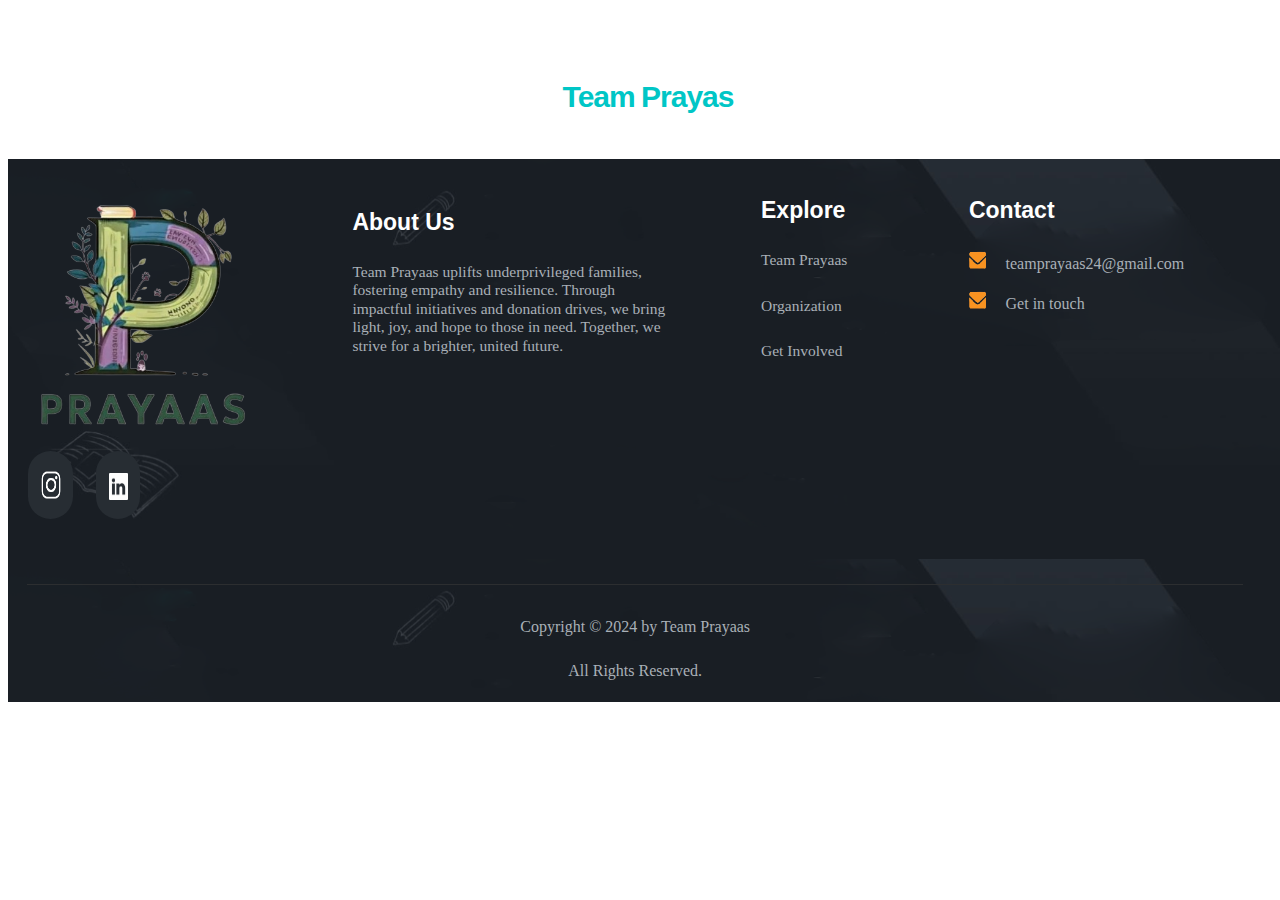
<file: index.html>
<!DOCTYPE html>
<html lang="en">
<head>
    <meta charset="UTF-8">
    <meta name="viewport" content="width=device-width, initial-scale=1.0">
    <meta name="description" content="Join Team Prayas this Diwali to spread light and joy! Volunteer with our student-led nonprofit to support underprivileged families. Sign up now for a meaningful experience and certificates of appreciation.">
    <meta name="keywords" content="Volunteer with Team Prayas, Diwali donation campaign, student-led nonprofit, support underprivileged families, social impact, volunteer certificates, empathy and resilience, community upliftment, meaningful Diwali 2024, volunteering opportunities">

    <meta property="og:title" content="Team Prayaas- Empowering Lives Through Social Impact & Campaigns">
    <meta property="og:description" content="Empowering underprivileged families through empathy, resilience, and community action. Join us to make a lasting impact.">
    <meta property="og:image" content="https://prayaas-official.github.io/org/Images/logo.jpeg">
    <meta property="og:url" content="https://prayaas-official.github.io/org/Files/home.html">
    <meta property="og:type" content="website">
    <meta property="og:site_name" content="Team Prayas">
    
    <meta name="twitter:card" content="summary_large_image">
    <meta name="twitter:title" content="Volunteer with Team Prayas: Spread Light, Share Hope This Diwali">
    <meta name="twitter:description" content="Join us to support underprivileged families this Diwali. Volunteer now for a rewarding experience with our student-led nonprofit.">
    <meta name="twitter:image" content="https://prayaas-official.github.io/org/Images/logo.jpeg">

    <title>Team Prayas | Spreading Light & Hope Through Volunteerism</title>
    <link rel="icon" type="image/x-icon" href="../Images/icon.png">
    
    <script type="application/ld+json">
        {
        "@context": "https://schema.org",
        "@type": "Organization",
        "name": "Team Prayas",
        "url": "https://prayaas-official.github.io/org/Files/home.html",
        "logo": "https://prayaas-official.github.io/org/Images/logo.jpeg",
        "description": "Join Team Prayas, a student-led nonprofit, for a meaningful Diwali donation campaign. Volunteer to spread joy and support underprivileged families while receiving certificates and letters of appreciation",
        "sameAs": [
            "https://www.instagram.com/_team_prayaas_"
        ],
        "contactPoint": [
            {
            "@type": "ContactPoint",
            "email": "teamprayaas24@gmail.com",
            "contactType": "Customer Service",
            "description": "Primary contact for customer service inquiries."
            }
        ]
        }
    </script>
    <script>
        window.location.href = "./Files/home.html";
    </script>
</head>
<body>
</body>
</html>
</file>
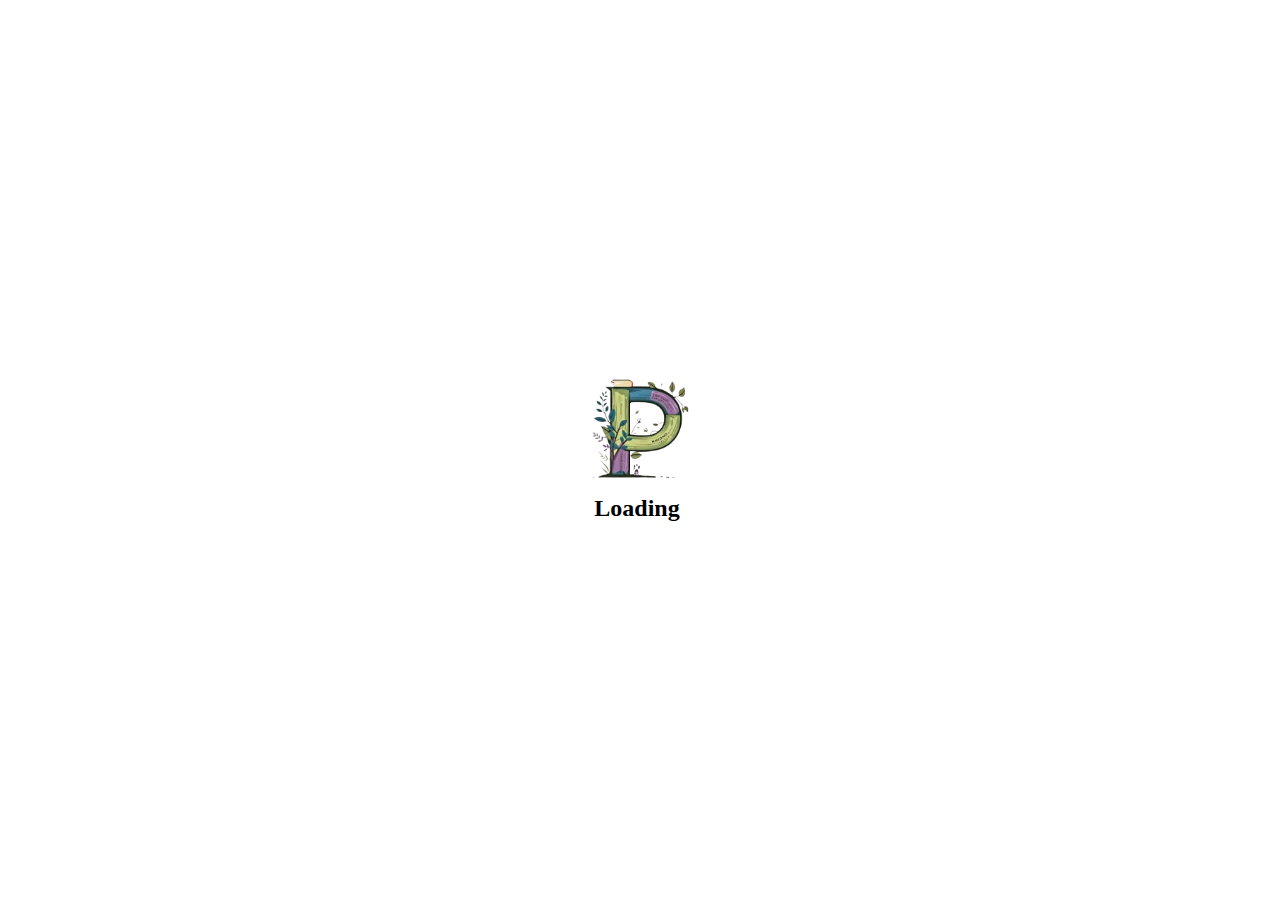
<file: Files/about.html>
<!DOCTYPE html>
<html lang="en">
<head>
  <meta charset="UTF-8">
  <meta name="viewport" content="width=device-width, initial-scale=1.0">
  <meta name="description" content="Join Team Prayas this Diwali to spread light and joy! Volunteer with our student-led nonprofit to support underprivileged families. Sign up now for a meaningful experience and certificates of appreciation.">
  <meta name="keywords" content="Volunteer with Team Prayas, Diwali donation campaign, student-led nonprofit, support underprivileged families, social impact, volunteer certificates, empathy and resilience, community upliftment, meaningful Diwali 2024, volunteering opportunities">
  
  <meta property="og:title" content="Volunteer with Team Prayas: Spread Light, Share Hope This Diwali">
  <meta property="og:description" content="Join our student-led nonprofit this Diwali to bring joy to underprivileged families. Be part of a meaningful donation campaign and make a difference!">
  <meta property="og:image" content="https://prayaas-official.github.io/org/Images/logo.jpeg">
  <meta property="og:url" content="https://prayaas-official.github.io/org/Files/about.html">
  <meta property="og:type" content="website">
  <meta property="og:site_name" content="Team Prayas">
  
  <meta name="twitter:card" content="summary_large_image">
  <meta name="twitter:title" content="Volunteer with Team Prayas: Spread Light, Share Hope This Diwali">
  <meta name="twitter:description" content="Join us to support underprivileged families this Diwali. Volunteer now for a rewarding experience with our student-led nonprofit.">
  <meta name="twitter:image" content="https://prayaas-official.github.io/org/Images/logo.jpeg">

  <title>Team Prayas | Spreading Light & Hope Through Volunteerism</title>
  <link rel="icon" type="image/x-icon" href="../Images/icon.png">
  <link rel="stylesheet" href="about.css">
  <link rel="stylesheet" href="base.css">
  <link rel="stylesheet" href="menu.css">
  <link rel="stylesheet" href="footer.css"> 

  <script src="base.js"></script>

  <script type="application/ld+json">
    {
      "@context": "https://schema.org",
      "@type": "Organization",
      "name": "Team Prayas",
      "url": "https://prayaas-official.github.io/org/Files/home.html",
      "logo": "https://prayaas-official.github.io/org/Images/logo.jpeg",
      "description": "Join Team Prayas this Diwali to spread light and joy! Volunteer with our student-led nonprofit to support underprivileged families. Sign up now for a meaningful experience and certificates of appreciation.",
      "sameAs": [
        "https://www.instagram.com/_team_prayaas_"
      ],
      "contactPoint": [
        {
          "@type": "ContactPoint",
          "email": "teamprayaas24@gmail.com",
          "contactType": "Customer Service",
          "description": "Primary contact for customer service inquiries."
        }
      ]
    }
  </script> 
</head>
<body>
    <div id="header"></div>
    <br><br><br>
    <div class="loading-overlay" id="loadingOverlay"></div>
    <div class="org-content">  
      <h1>About Us</h1>
    </div>
<footer id="footer"></footer>
<button id="back-to-top"><img src="../Images/up.png" alt="up"></button>
<div id="mob-menu"></div> 

</body>
</html>
</file>
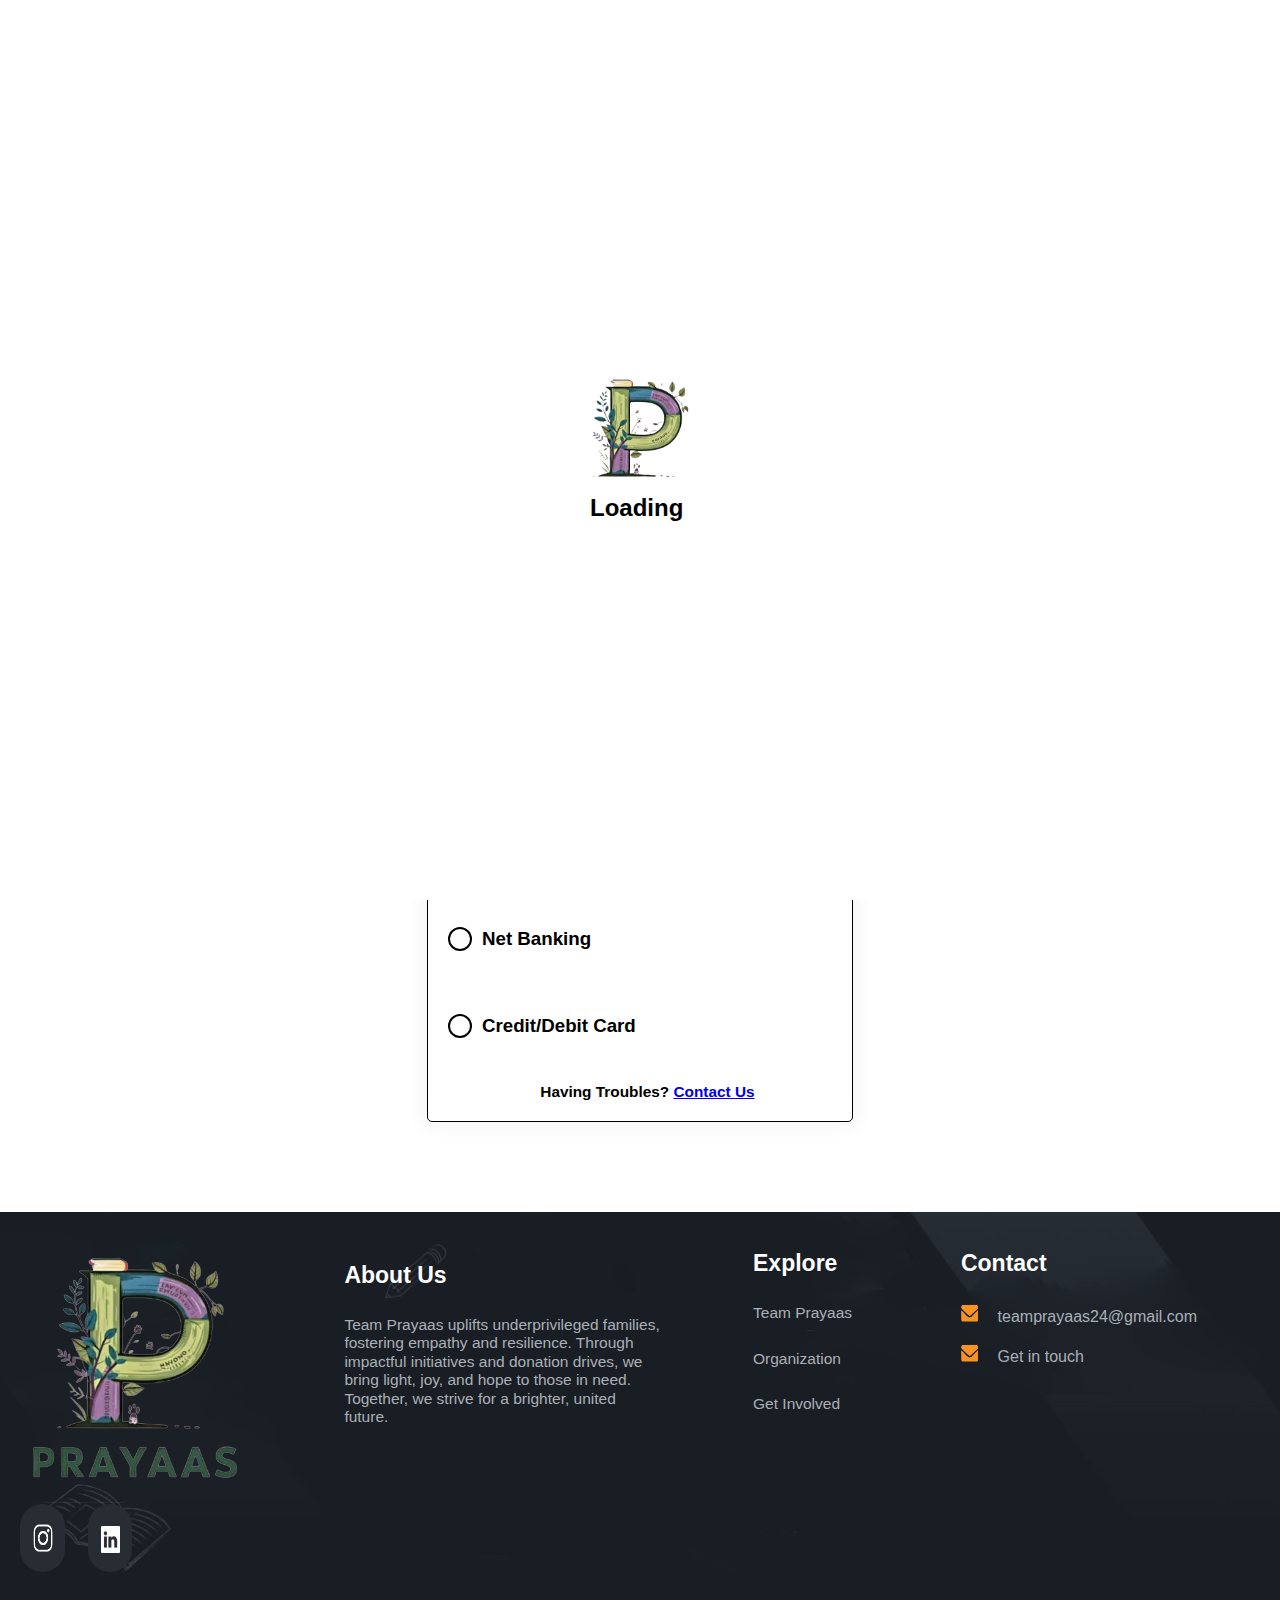
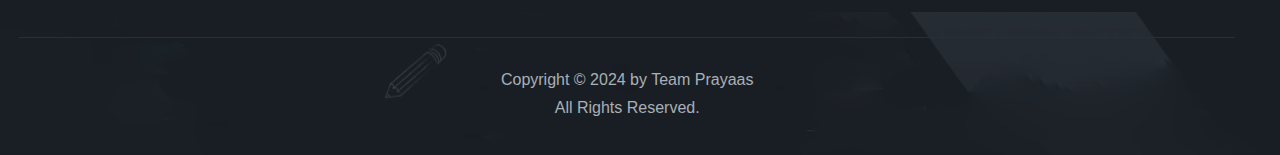
<file: Files/Donate.html>
<!DOCTYPE html>
<html lang="en">
<head>
    <meta charset="UTF-8">
    <meta name="viewport" content="width=device-width, initial-scale=1.0">
    <meta name="description" content="Support Team Prayas by making a donation today. Your contribution makes a difference in our community initiatives.">
    <meta name="keywords" content="donate, charity, Prayaas, Team Prayaas, support, UPI, net banking, credit card">
    
    <meta property="og:title" content="Donate Now | Team Prayaas">
    <meta property="og:description" content="Make a difference by donating to Team Prayaas. Support our mission with your contribution.">
    <meta property="og:image" content="https://prayaas-official.github.io/org/Images/logo.jpeg">
    <meta property="og:url" content="https://prayaas-official.github.io/org/Files/donate.html">
    <meta property="og:type" content="website">

    <meta name="twitter:card" content="summary_large_image">
    <meta name="twitter:title" content="Donate Now | Team Prayaas">
    <meta name="twitter:description" content="Support Team Prayaas by making a donation today. Your contribution makes a difference in our community initiatives.">
    <meta name="twitter:image" content="https://prayaas-official.github.io/org/Images/logo.jpeg">

    <title>Donate Now | Team Prayas</title>
    <link rel="icon" type="image/x-icon" href="../Images/icon.png">
    <link rel="stylesheet" href="donate.css">
    <link rel="stylesheet" href="footer.css">
    <link rel="stylesheet" href="menu.css">
    <link rel="stylesheet" href="base.css">

    <script src="base.js"></script>
    <script src="donate.js"></script>

    <script type="application/ld+json">
    {
      "@context": "https://schema.org",
      "@type": "Organization",
      "name": "Team Prayas - Intervention Program",
      "url": "https://prayaas-official.github.io/org/Files/home.html",
      "logo": "https://prayaas-official.github.io/org/Images/logo.jpeg",
      "description": "Support Team Prayaas by making a donation today. Your contribution makes a difference in our community initiatives.",
      "sameAs": [
        "https://www.instagram.com/_team_prayaas_"
      ],
      "contactPoint": [
        {
          "@type": "ContactPoint",
          "email": "office.projectprabhav@gmail.com",
          "contactType": "Customer Service",
          "description": "Primary contact for inquiries about the Intervention Program."
        }
      ]
    }
    </script>
</head>
<body>
    <div id="header"></div>
    <br><br><br>

<div class="loading-overlay" id="loadingOverlay"></div>
<div class="org-content">
    <h2 class="support">Support Our Organization</h2>
    <div class="payment-options">
        <div class="payment-header">
            <h2 class="choose">Choose a payment option:</h2>
        </div>

        <div class="payment-option" onclick="showPayment('upi')">
            <div class="circle"><div class="circle-inner"></div></div>
            <h3>UPI / BHIM</h3>
        </div>
        <div class="payment-fields" id="upi-fields">
            <form method="POST">
                <h3>Select your UPI app</h3>
                <button class="bhim-upi" onclick="selectUPI('BHIM')">
                    <img src="../Images/BHIM.png" alt="BHIM">
                </button>
                <button class="phone-pay" onclick="selectUPI('PhonePe')">
                    <img src="../Images/PhonePe.png" alt="PhonePe">
                </button>
                <button class="paytm" onclick="selectUPI('Paytm')">
                    <img src="../Images/Paytm.png" alt="Paytm">
                </button>
                <button class="google-pay" onclick="selectUPI('GooglePay')">
                    <img src="../Images/GooglePay.png" alt="GooglePay">
                </button>
                
                <p id="upiMessage"></p>
                <p id="upiErrorMessage"></p>
                
                <button type="submit" class="submit" onclick="showUPIErrorMessage(event)">
                    Proceed with Payment
                </button>
            </form>
        </div>

        <div class="payment-option" onclick="showPayment('netbanking')">
            <div class="circle"><div class="circle-inner"></div></div>
            <h3>Net Banking</h3>
        </div>
        <div class="payment-fields" id="netbanking-fields">
            <form method="POST">
                <h3>Select your Bank</h3>
                <button type="button" class="sbi" onclick="selectBank('SBI')">
                    <img src="../Images/SBI.png" alt="SBI">
                </button>
                <button type="button" class="kotak" onclick="selectBank('Kotak')">
                    <img src="../Images/Kotak.png" alt="Kotak">
                </button>
                <button type="button" class="axis" onclick="selectBank('Axis')">
                    <img src="../Images/Axis.png" alt="Axis">
                </button>
                <button type="button" class="hdfc" onclick="selectBank('HDFC')">
                    <img src="../Images/HDFC.png" alt="HDFC">
                </button>

                <p id="bankMessage"></p>
                <p id="errorMessage"></p>
                
                <button type="submit" class="submit"  onclick="showErrorMessage(event)">Proceed with Payment</button>
            </form>
        </div>

        <div class="payment-option" onclick="showPayment('card')">
            <div class="circle"><div class="circle-inner"></div></div>
            <h3>Credit/Debit Card</h3>
        </div>
        <div class="payment-fields" id="card-fields">
            <form method="POST">
                <div class="input">
                    <h2>Card Number *</h2>
                    <input type="text" maxlength="29" name="card_number" placeholder="Card Number" required oninput="formatCardNumber(this)"  onfocus="hideErrorMessage()">
                </div>
                <div class="input">
                    <h2>Expiry Date *</h2>
                    <input type="text" maxlength="7" pattern="\d{2}/\d{2}" name="expiry_date" placeholder="Expiry Date (MM/YY)" required oninput="formatExpiryDate(this)"  onfocus="hideErrorMessage()">
                </div>
                <div class="input">
                    <h2>CVV *</h2>
                    <input type="text" maxlength="3" pattern="\d{3}"  name="cvv" placeholder="CVV" required oninput="this.value = this.value.replace(/[^0-9]/g, '')"  onfocus="hideErrorMessage()">
                </div>
                <br>
                <p id="cardErrorMessage"></p>
                <button type="submit" class="submit" onclick="showCardErrorMessage(event)">Proceed with Payment</button>
            </form>
        </div>
        <h3 class="troubles">Having Troubles? <a href="join.html#contact-form-h2">Contact Us</a></h3>
    </div>
</div>
<footer id="footer"></footer>
<button id="back-to-top"><img src="../Images/up.png" alt="up"></button>
<div id="mob-menu"></div>  

</body>
</html>
</file>
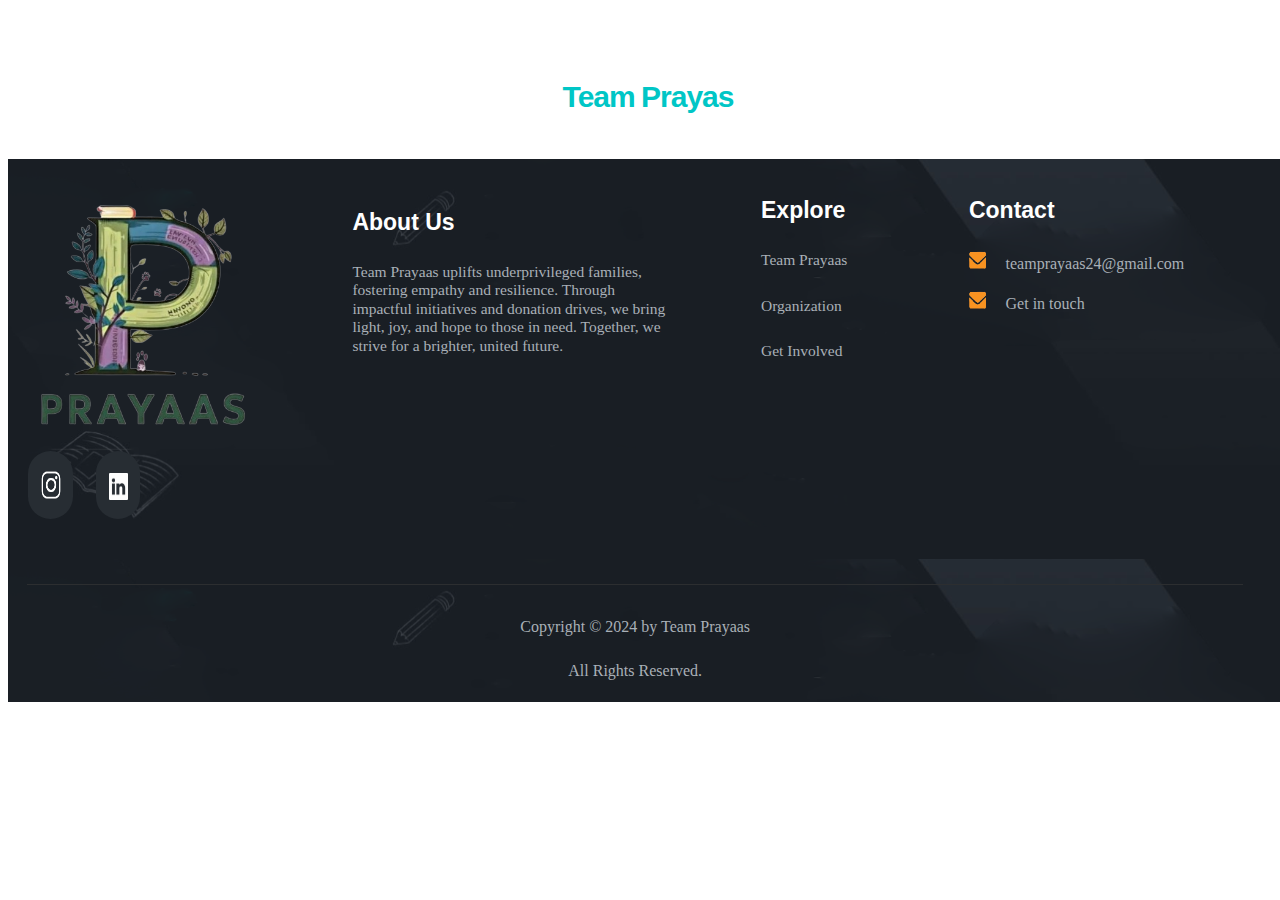
<file: Files/home.html>
<!DOCTYPE html>
<html lang="en">
<head>
  <meta charset="UTF-8">
  <meta name="viewport" content="width=device-width, initial-scale=1.0">
  <meta name="description" content="Join Team Prayas this Diwali to spread light and joy! Volunteer with our student-led nonprofit to support underprivileged families. Sign up now for a meaningful experience and certificates of appreciation.">
  <meta name="keywords" content="Volunteer with Team Prayas, Diwali donation campaign, student-led nonprofit, support underprivileged families, social impact, volunteer certificates, empathy and resilience, community upliftment, meaningful Diwali 2024, volunteering opportunities">
  
  <meta property="og:title" content="Team Prayaas- Empowering Lives Through Social Impact & Campaigns">
  <meta property="og:description" content="Empowering underprivileged families through empathy, resilience, and community action. Join us to make a lasting impact.">
  <meta property="og:image" content="https://prayaas-official.github.io/org/Images/logo.jpeg">
  <meta property="og:url" content="https://prayaas-official.github.io/org/Files/home.html">
  <meta property="og:type" content="website">
  <meta property="og:site_name" content="Team Prayas">
  
  <meta name="twitter:card" content="summary_large_image">
  <meta name="twitter:title" content="Volunteer with Team Prayas: Spread Light, Share Hope This Diwali">
  <meta name="twitter:description" content="Join us to support underprivileged families this Diwali. Volunteer now for a rewarding experience with our student-led nonprofit.">
  <meta name="twitter:image" content="https://prayaas-official.github.io/org/Images/logo.jpeg">

  <title>Team Prayas | Spreading Light & Hope Through Volunteerism</title>
  <link rel="icon" type="image/x-icon" href="../Images/icon.png">
  <link rel="stylesheet" href="menu.css">
  <link rel="stylesheet" href="footer.css"> 
  <link rel="stylesheet" href="home.css">
  <link rel="stylesheet" href="base.css">
  

  <script src="base.js"></script>

  <script type="application/ld+json">
    {
      "@context": "https://schema.org",
      "@type": "Organization",
      "name": "Team Prayas",
      "url": "https://prayaas-official.github.io/org/Files/home.html",
      "logo": "https://prayaas-official.github.io/org/Images/logo.jpeg",
      "description": "Join Team Prayas, a student-led nonprofit, for a meaningful Diwali donation campaign. Volunteer to spread joy and support underprivileged families while receiving certificates and letters of appreciation",
      "sameAs": [
        "https://www.instagram.com/_team_prayaas_"
      ],
      "contactPoint": [
        {
          "@type": "ContactPoint",
          "email": "teamprayaas24@gmail.com",
          "contactType": "Customer Service",
          "description": "Primary contact for customer service inquiries."
        }
      ]
    }
  </script> 
</head>
<body>
  <div id="header"></div>
  <br><br><br>
  <h1>Team Prayas</h1>
<footer id="footer"></footer>
<button id="back-to-top"><img src="../Images/up.png" alt="up"></button>
<div id="mob-menu"></div> 

</body>
</html>
</file>
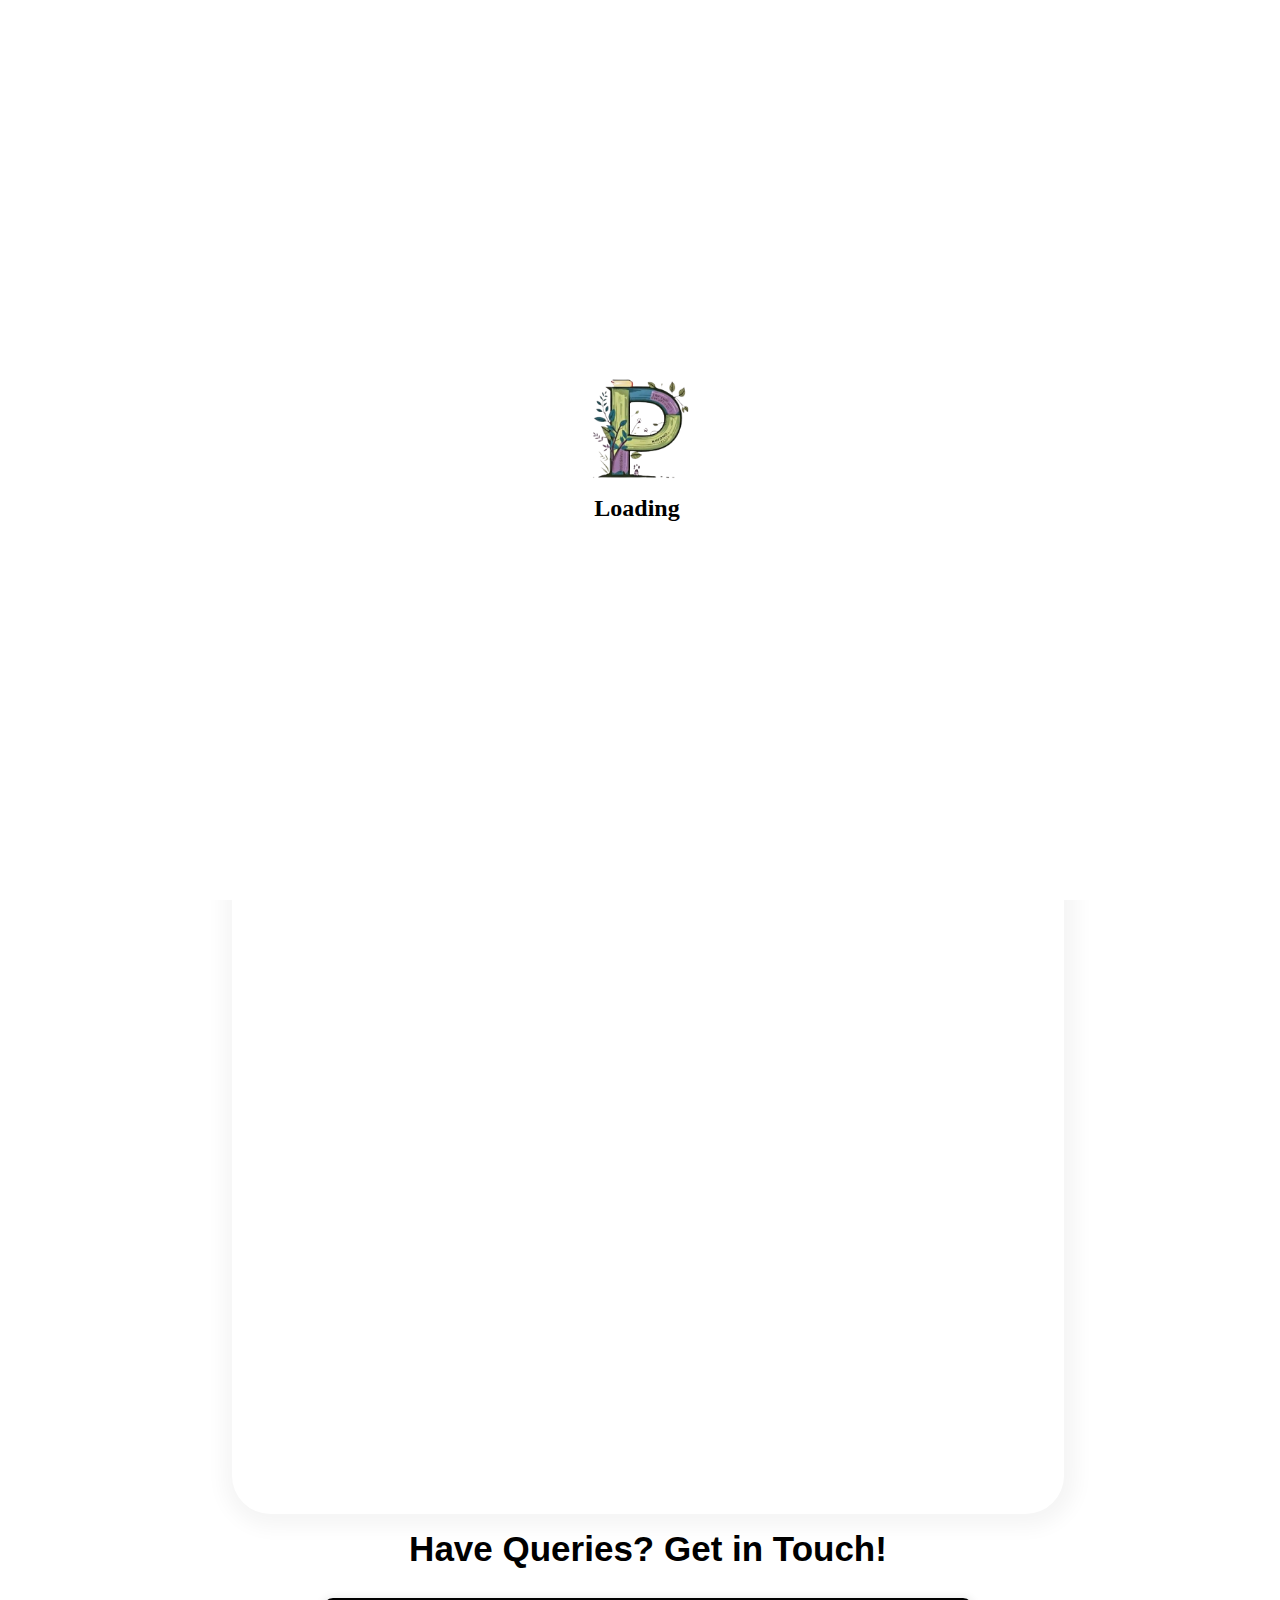
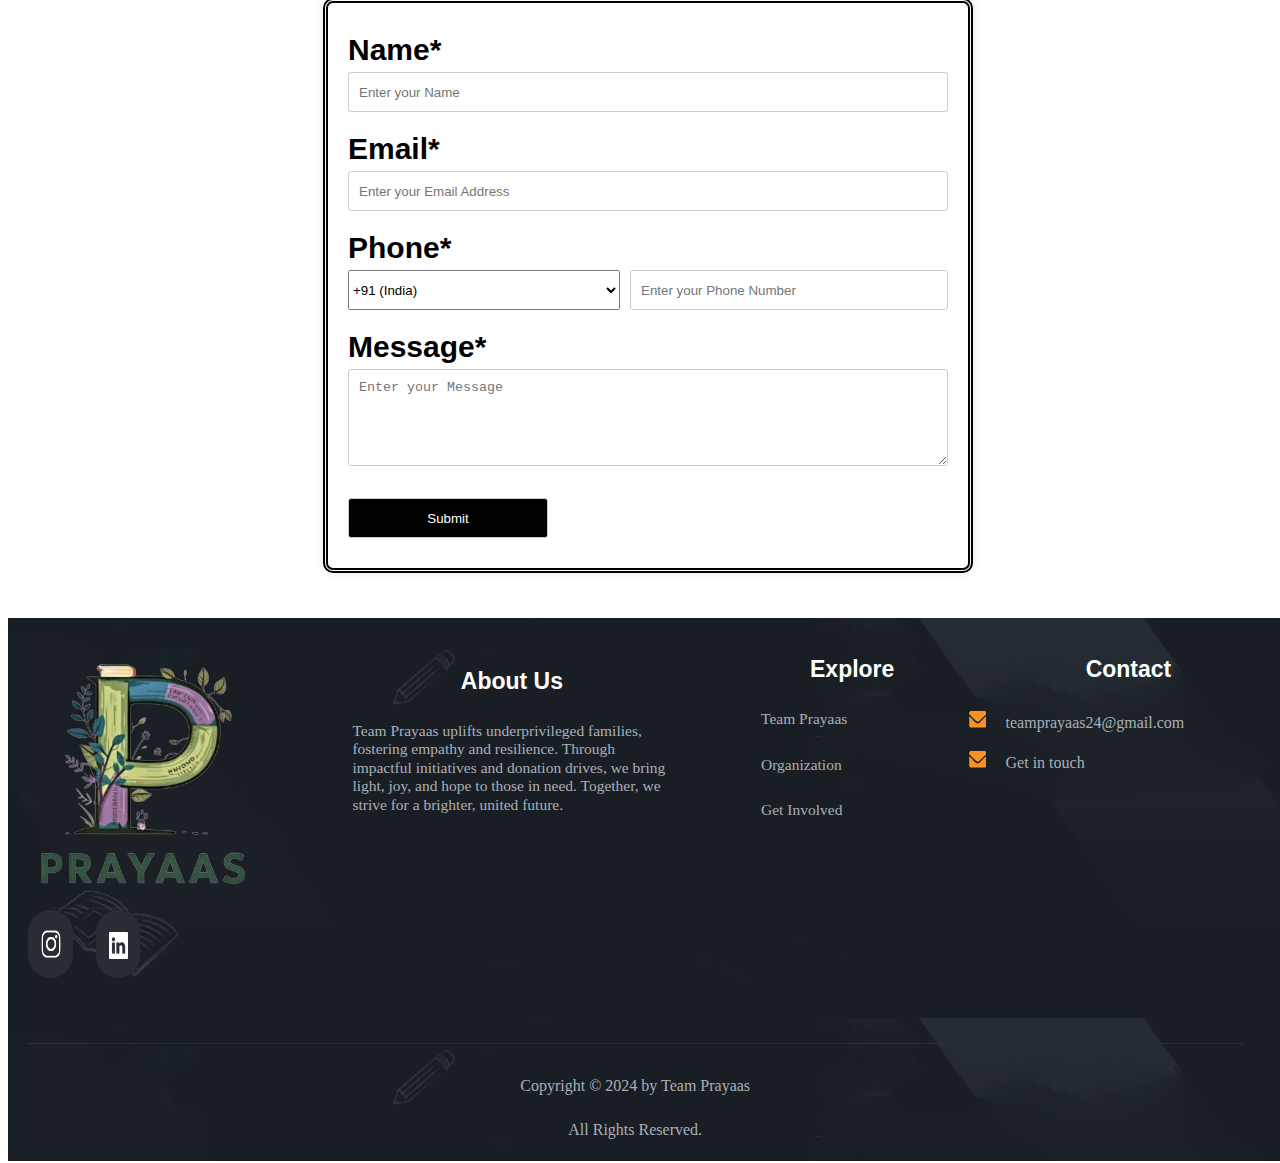
<file: Files/join.html>
<!DOCTYPE html>
<html lang="en">
<head>
  <meta charset="UTF-8">
  <meta name="viewport" content="width=device-width, initial-scale=1.0">
  <meta name="description" content="Join Team Prayas this Diwali to spread light and joy! Volunteer with our student-led nonprofit to support underprivileged families. Sign up now for a meaningful experience and certificates of appreciation.">
  <meta name="keywords" content="Volunteer with Team Prayas, Diwali donation campaign, student-led nonprofit, support underprivileged families, social impact, volunteer certificates, empathy and resilience, community upliftment, meaningful Diwali 2024, volunteering opportunities">
  
  <meta property="og:title" content="Volunteer with Team Prayas: Spread Light, Share Hope This Diwali">
  <meta property="og:description" content="Join our student-led nonprofit this Diwali to bring joy to underprivileged families. Be part of a meaningful donation campaign and make a difference!">
  <meta property="og:image" content="https://prayaas-official.github.io/org/Images/logo.jpeg">
  <meta property="og:url" content="https://prayaas-official.github.io/org/Files/join.html">
  <meta property="og:type" content="website">
  <meta property="og:site_name" content="Team Prayas">
  
  <meta name="twitter:card" content="summary_large_image">
  <meta name="twitter:title" content="Volunteer with Team Prayas: Spread Light, Share Hope This Diwali">
  <meta name="twitter:description" content="Join us to support underprivileged families this Diwali. Volunteer now for a rewarding experience with our student-led nonprofit.">
  <meta name="twitter:image" content="https://prayaas-official.github.io/org/Images/logo.jpeg">

  <title>Team Prayas | Spreading Light & Hope Through Volunteerism</title>
  <link rel="icon" type="image/x-icon" href="../Images/icon.png">
  <link rel="stylesheet" href="join.css">
  <link rel="stylesheet" href="base.css">
  <link rel="stylesheet" href="contact.css">
  <link rel="stylesheet" href="menu.css">
  <link rel="stylesheet" href="footer.css"> 

  <script src="base.js"></script>

  <script type="application/ld+json">
    {
      "@context": "https://schema.org",
      "@type": "Organization",
      "name": "Team Prayas",
      "url": "https://prayaas-official.github.io/org/Files/home.html",
      "logo": "https://prayaas-official.github.io/org/Images/logo.jpeg",
      "description": "Join Team Prayas, a student-led nonprofit, for a meaningful Diwali donation campaign. Volunteer to spread joy and support underprivileged families while receiving certificates and letters of appreciation",
      "sameAs": [
        "https://www.instagram.com/_team_prayaas_"
      ],
      "contactPoint": [
        {
          "@type": "ContactPoint",
          "email": "teamprayaas24@gmail.com",
          "contactType": "Customer Service",
          "description": "Primary contact for customer service inquiries."
        }
      ]
    }
  </script> 
</head>
<body>
  <div id="header"></div>
  <br><br><br>
  <div class="loading-overlay" id="loadingOverlay"></div>
  <div class="org-content">
      <section id="get-involved">
        <h1>Join Us</h1>
        <br><br><br>
          <div class="form-wrapper">
              <iframe src="https://docs.google.com/forms/d/e/1FAIpQLSdUNuSy6wbSTQhMs95uZ0egths_Fa61hKOtIg2B3qwVA0bF-Q/viewform">Loading…</iframe>
          </div>
      </section>
    <h2 id="contact-form-h2">Have Queries? Get in Touch!</h2>
    <div class="contact-form">
        <form action="mailto:angad.professional1@gmail.com" method="post" enctype="text/plain">
            <h3><label for="Name">Name*</label></h3>
            <input style="height:40px;" type="text" id="Name" name="Name" placeholder="Enter your Name" required autocomplete="name">
            
            <h3><label for="Email">Email*</label></h3>
            <input style="height:40px;" type="email" id="Email" name="Email" placeholder="Enter your Email Address" required autocomplete="email">
         
            <h3><label for="Phone">Phone*</label></h3>
            <div class="phone">
                <select id="CountryCode" name="CountryCode" required>
                    <!-- Country codes list -->
                    <option value="+93">+93 (Afghanistan)</option>
                    <option value="+355">+355 (Albania)</option>
                    <option value="+213">+213 (Algeria)</option>
                    <option value="+1684">+1684 (American Samoa)</option>
                    <option value="+376">+376 (Andorra)</option>
                    <option value="+244">+244 (Angola)</option>
                    <option value="+1264">+1264 (Anguilla)</option>
                    <option value="+672">+672 (Antarctica)</option>
                    <option value="+1268">+1268 (Antigua and Barbuda)</option>
                    <option value="+54">+54 (Argentina)</option>
                    <option value="+374">+374 (Armenia)</option>
                    <option value="+297">+297 (Aruba)</option>
                    <option value="+61">+61 (Australia)</option>
                    <option value="+43">+43 (Austria)</option>
                    <option value="+994">+994 (Azerbaijan)</option>
                    <option value="+1242">+1242 (Bahamas)</option>
                    <option value="+973">+973 (Bahrain)</option>
                    <option value="+880">+880 (Bangladesh)</option>
                    <option value="+1246">+1246 (Barbados)</option>
                    <option value="+375">+375 (Belarus)</option>
                    <option value="+32">+32 (Belgium)</option>
                    <option value="+501">+501 (Belize)</option>
                    <option value="+229">+229 (Benin)</option>
                    <option value="+1441">+1441 (Bermuda)</option>
                    <option value="+975">+975 (Bhutan)</option>
                    <option value="+591">+591 (Bolivia)</option>
                    <option value="+387">+387 (Bosnia and Herzegovina)</option>
                    <option value="+267">+267 (Botswana)</option>
                    <option value="+55">+55 (Brazil)</option>
                    <option value="+246">+246 (British Indian Ocean Territory)</option>
                    <option value="+1284">+1284 (British Virgin Islands)</option>
                    <option value="+673">+673 (Brunei)</option>
                    <option value="+359">+359 (Bulgaria)</option>
                    <option value="+226">+226 (Burkina Faso)</option>
                    <option value="+257">+257 (Burundi)</option>
                    <option value="+855">+855 (Cambodia)</option>
                    <option value="+237">+237 (Cameroon)</option>
                    <option value="+1">+1 (Canada)</option>
                    <option value="+238">+238 (Cape Verde)</option>
                    <option value="+1345">+1345 (Cayman Islands)</option>
                    <option value="+236">+236 (Central African Republic)</option>
                    <option value="+235">+235 (Chad)</option>
                    <option value="+56">+56 (Chile)</option>
                    <option value="+86">+86 (China)</option>
                    <option value="+61">+61 (Christmas Island)</option>
                    <option value="+61">+61 (Cocos Islands)</option>
                    <option value="+57">+57 (Colombia)</option>
                    <option value="+269">+269 (Comoros)</option>
                    <option value="+682">+682 (Cook Islands)</option>
                    <option value="+506">+506 (Costa Rica)</option>
                    <option value="+385">+385 (Croatia)</option>
                    <option value="+53">+53 (Cuba)</option>
                    <option value="+599">+599 (Curacao)</option>
                    <option value="+357">+357 (Cyprus)</option>
                    <option value="+420">+420 (Czech Republic)</option>
                    <option value="+243">+243 (Democratic Republic of the Congo)</option>
                    <option value="+45">+45 (Denmark)</option>
                    <option value="+253">+253 (Djibouti)</option>
                    <option value="+1767">+1767 (Dominica)</option>
                    <option value="+1849">+1849 (Dominican Republic)</option>
                    <option value="+593">+593 (Ecuador)</option>
                    <option value="+20">+20 (Egypt)</option>
                    <option value="+503">+503 (El Salvador)</option>
                    <option value="+240">+240 (Equatorial Guinea)</option>
                    <option value="+291">+291 (Eritrea)</option>
                    <option value="+372">+372 (Estonia)</option>
                    <option value="+251">+251 (Ethiopia)</option>
                    <option value="+500">+500 (Falkland Islands)</option>
                    <option value="+298">+298 (Faroe Islands)</option>
                    <option value="+679">+679 (Fiji)</option>
                    <option value="+358">+358 (Finland)</option>
                    <option value="+33">+33 (France)</option>
                    <option value="+689">+689 (French Polynesia)</option>
                    <option value="+241">+241 (Gabon)</option>
                    <option value="+220">+220 (Gambia)</option>
                    <option value="+995">+995 (Georgia)</option>
                    <option value="+49">+49 (Germany)</option>
                    <option value="+233">+233 (Ghana)</option>
                    <option value="+350">+350 (Gibraltar)</option>
                    <option value="+30">+30 (Greece)</option>
                    <option value="+299">+299 (Greenland)</option>
                    <option value="+1473">+1473 (Grenada)</option>
                    <option value="+1671">+1671 (Guam)</option>
                    <option value="+502">+502 (Guatemala)</option>
                    <option value="+224">+224 (Guinea)</option>
                    <option value="+245">+245 (Guinea-Bissau)</option>
                    <option value="+592">+592 (Guyana)</option>
                    <option value="+509">+509 (Haiti)</option>
                    <option value="+504">+504 (Honduras)</option>
                    <option value="+852">+852 (Hong Kong)</option>
                    <option value="+36">+36 (Hungary)</option>
                    <option value="+354">+354 (Iceland)</option>
                    <option value="+91" selected>+91 (India)</option>
                    <option value="+62">+62 (Indonesia)</option>
                    <option value="+98">+98 (Iran)</option>
                    <option value="+964">+964 (Iraq)</option>
                    <option value="+353">+353 (Ireland)</option>
                    <option value="+44">+44 (Isle of Man)</option>
                    <option value="+972">+972 (Israel)</option>
                    <option value="+39">+39 (Italy)</option>
                    <option value="+225">+225 (Ivory Coast)</option>
                    <option value="+1876">+1876 (Jamaica)</option>
                    <option value="+81">+81 (Japan)</option>
                    <option value="+44">+44 (Jersey)</option>
                    <option value="+962">+962 (Jordan)</option>
                    <option value="+7">+7 (Kazakhstan)</option>
                    <option value="+254">+254 (Kenya)</option>
                    <option value="+686">+686 (Kiribati)</option>
                    <option value="+383">+383 (Kosovo)</option>
                    <option value="+965">+965 (Kuwait)</option>
                    <option value="+996">+996 (Kyrgyzstan)</option>
                    <option value="+856">+856 (Laos)</option>
                    <option value="+371">+371 (Latvia)</option>
                    <option value="+961">+961 (Lebanon)</option>
                    <option value="+266">+266 (Lesotho)</option>
                    <option value="+231">+231 (Liberia)</option>
                    <option value="+218">+218 (Libya)</option>
                    <option value="+423">+423 (Liechtenstein)</option>
                    <option value="+370">+370 (Lithuania)</option>
                    <option value="+352">+352 (Luxembourg)</option>
                    <option value="+853">+853 (Macau)</option>
                    <option value="+389">+389 (Macedonia)</option>
                    <option value="+261">+261 (Madagascar)</option>
                    <option value="+265">+265 (Malawi)</option>
                    <option value="+60">+60 (Malaysia)</option>
                    <option value="+960">+960 (Maldives)</option>
                    <option value="+223">+223 (Mali)</option>
                    <option value="+356">+356 (Malta)</option>
                    <option value="+692">+692 (Marshall Islands)</option>
                    <option value="+222">+222 (Mauritania)</option>
                    <option value="+230">+230 (Mauritius)</option>
                    <option value="+262">+262 (Mayotte)</option>
                    <option value="+52">+52 (Mexico)</option>
                    <option value="+691">+691 (Micronesia)</option>
                    <option value="+373">+373 (Moldova)</option>
                    <option value="+377">+377 (Monaco)</option>
                    <option value="+976">+976 (Mongolia)</option>
                    <option value="+382">+382 (Montenegro)</option>
                    <option value="+1664">+1664 (Montserrat)</option>
                    <option value="+212">+212 (Morocco)</option>
                    <option value="+258">+258 (Mozambique)</option>
                    <option value="+95">+95 (Myanmar)</option>
                    <option value="+264">+264 (Namibia)</option>
                    <option value="+674">+674 (Nauru)</option>
                    <option value="+977">+977 (Nepal)</option>
                    <option value="+31">+31 (Netherlands)</option>
                    <option value="+599">+599 (Netherlands Antilles)</option>
                    <option value="+687">+687 (New Caledonia)</option>
                    <option value="+64">+64 (New Zealand)</option>
                    <option value="+505">+505 (Nicaragua)</option>
                    <option value="+227">+227 (Niger)</option>
                    <option value="+234">+234 (Nigeria)</option>
                    <option value="+683">+683 (Niue)</option>
                    <option value="+850">+850 (North Korea)</option>
                    <option value="+1670">+1670 (Northern Mariana Islands)</option>
                    <option value="+47">+47 (Norway)</option>
                    <option value="+968">+968 (Oman)</option>
                    <option value="+92">+92 (Pakistan)</option>
                    <option value="+680">+680 (Palau)</option>
                    <option value="+970">+970 (Palestine)</option>
                    <option value="+507">+507 (Panama)</option>
                    <option value="+675">+675 (Papua New Guinea)</option>
                    <option value="+595">+595 (Paraguay)</option>
                    <option value="+51">+51 (Peru)</option>
                    <option value="+63">+63 (Philippines)</option>
                    <option value="+64">+64 (Pitcairn)</option>
                    <option value="+48">+48 (Poland)</option>
                    <option value="+351">+351 (Portugal)</option>
                    <option value="+1787">+1787 (Puerto Rico)</option>
                    <option value="+974">+974 (Qatar)</option>
                    <option value="+242">+242 (Republic of the Congo)</option>
                    <option value="+40">+40 (Romania)</option>
                    <option value="+7">+7 (Russia)</option>
                    <option value="+250">+250 (Rwanda)</option>
                    <option value="+590">+590 (Saint Barthelemy)</option>
                    <option value="+290">+290 (Saint Helena)</option>
                    <option value="+1869">+1869 (Saint Kitts and Nevis)</option>
                    <option value="+1758">+1758 (Saint Lucia)</option>
                    <option value="+590">+590 (Saint Martin)</option>
                    <option value="+508">+508 (Saint Pierre and Miquelon)</option>
                    <option value="+1784">+1784 (Saint Vincent and the Grenadines)</option>
                    <option value="+685">+685 (Samoa)</option>
                    <option value="+378">+378 (San Marino)</option>
                    <option value="+239">+239 (Sao Tome and Principe)</option>
                    <option value="+966">+966 (Saudi Arabia)</option>
                    <option value="+221">+221 (Senegal)</option>
                    <option value="+381">+381 (Serbia)</option>
                    <option value="+248">+248 (Seychelles)</option>
                    <option value="+232">+232 (Sierra Leone)</option>
                    <option value="+65">+65 (Singapore)</option>
                    <option value="+1721">+1721 (Sint Maarten)</option>
                    <option value="+421">+421 (Slovakia)</option>
                    <option value="+386">+386 (Slovenia)</option>
                    <option value="+677">+677 (Solomon Islands)</option>
                    <option value="+252">+252 (Somalia)</option>
                    <option value="+27">+27 (South Africa)</option>
                    <option value="+82">+82 (South Korea)</option>
                    <option value="+211">+211 (South Sudan)</option>
                    <option value="+34">+34 (Spain)</option>
                    <option value="+94">+94 (Sri Lanka)</option>
                    <option value="+249">+249 (Sudan)</option>
                    <option value="+597">+597 (Suriname)</option>
                    <option value="+47">+47 (Svalbard and Jan Mayen)</option>
                    <option value="+268">+268 (Swaziland)</option>
                    <option value="+46">+46 (Sweden)</option>
                    <option value="+41">+41 (Switzerland)</option>
                    <option value="+963">+963 (Syria)</option>
                    <option value="+886">+886 (Taiwan)</option>
                    <option value="+992">+992 (Tajikistan)</option>
                    <option value="+255">+255 (Tanzania)</option>
                    <option value="+66">+66 (Thailand)</option>
                    <option value="+670">+670 (Timor Leste)</option>
                    <option value="+228">+228 (Togo)</option>
                    <option value="+690">+690 (Tokelau)</option>
                    <option value="+676">+676 (Tonga)</option>
                    <option value="+1868">+1868 (Trinidad and Tobago)</option>
                    <option value="+216">+216 (Tunisia)</option>
                    <option value="+90">+90 (Turkey)</option>
                    <option value="+993">+993 (Turkmenistan)</option>
                    <option value="+1649">+1649 (Turks and Caicos Islands)</option>
                    <option value="+688">+688 (Tuvalu)</option>
                    <option value="+256">+256 (Uganda)</option>
                    <option value="+380">+380 (Ukraine)</option>
                    <option value="+971">+971 (United Arab Emirates)</option>
                    <option value="+44">+44 (United Kingdom)</option>
                    <option value="+1">+1 (United States)</option>
                    <option value="+598">+598 (Uruguay)</option>
                    <option value="+998">+998 (Uzbekistan)</option>
                    <option value="+678">+678 (Vanuatu)</option>
                    <option value="+379">+379 (Vatican)</option>
                    <option value="+58">+58 (Venezuela)</option>
                    <option value="+84">+84 (Vietnam)</option>
                    <option value="+1284">+1284 (Virgin Islands, British)</option>
                    <option value="+1340">+1340 (Virgin Islands, U.S.)</option>
                    <option value="+681">+681 (Wallis and Futuna)</option>
                    <option value="+212">+212 (Western Sahara)</option>
                    <option value="+967">+967 (Yemen)</option>
                    <option value="+260">+260 (Zambia)</option>
                    <option value="+263">+263 (Zimbabwe)</option>
                </select>
                <input type="tel" id="Phone" name="Phone" placeholder="Enter your Phone Number" required autocomplete="tel" style="height:40px;">
            </div>
            <h3><label for="Message">Message*</label></h3>
            <textarea id="Message" name="Message" rows="5" placeholder="Enter your Message" required autocomplete="on"></textarea>
         
            <br><br>
            <input type="submit" value="Submit">
        </form>
    </div>
  </div>
<footer id="footer"></footer>
<button id="back-to-top"><img src="../Images/up.png" alt="up"></button>
<div id="mob-menu"></div> 

</body>
</html>
</file>
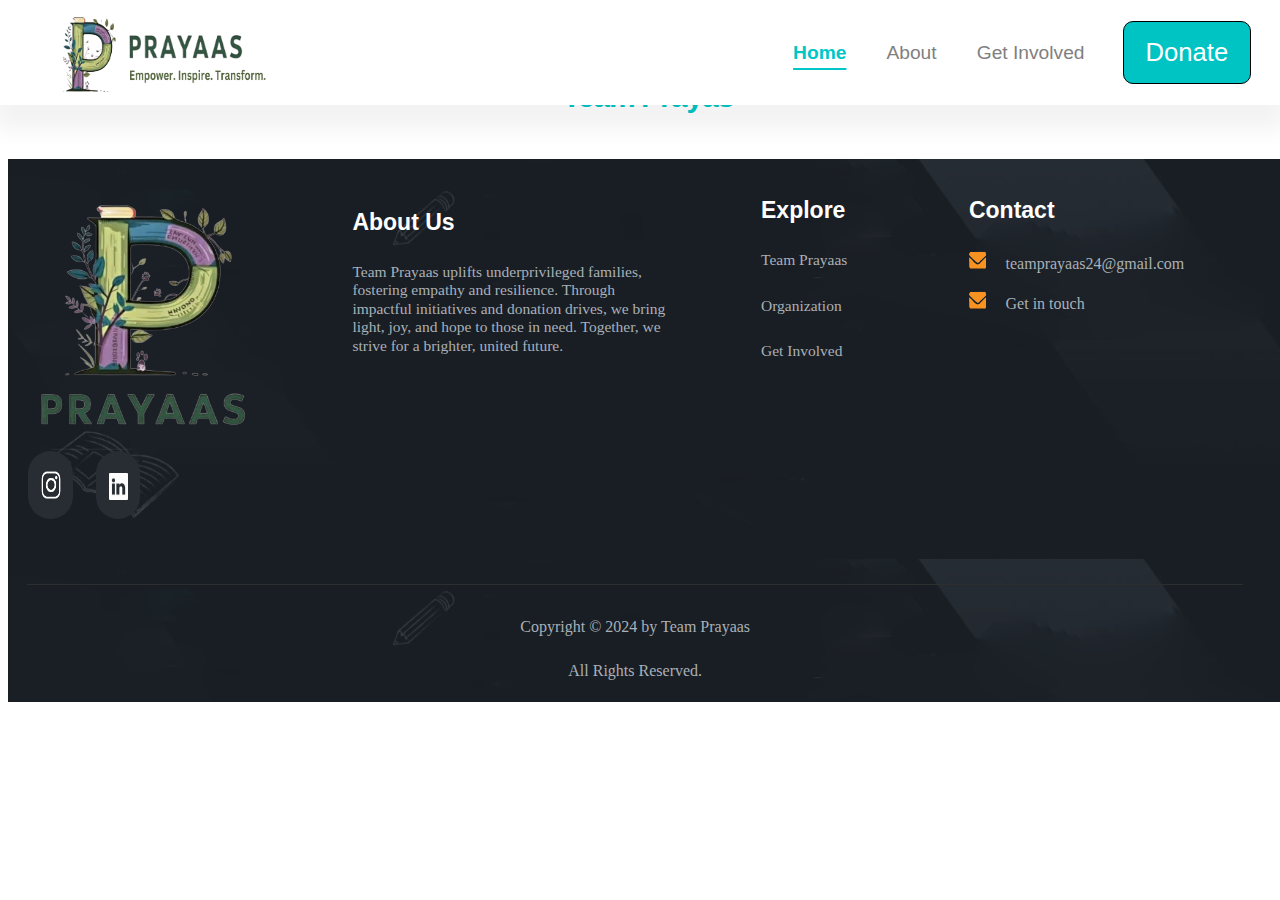
<file: Files/prayas-home.html>
<!DOCTYPE html>
<html lang="en">
<head>
  <meta charset="UTF-8">
  <meta name="viewport" content="width=device-width, initial-scale=1.0">
  <meta name="description" content="Join Team Prayas this Diwali to spread light and joy! Volunteer with our student-led nonprofit to support underprivileged families. Sign up now for a meaningful experience and certificates of appreciation.">
  <meta name="keywords" content="Volunteer with Team Prayas, Diwali donation campaign, student-led nonprofit, support underprivileged families, social impact, volunteer certificates, empathy and resilience, community upliftment, meaningful Diwali 2024, volunteering opportunities">
  
  <meta property="og:title" content="Volunteer with Team Prayas: Spread Light, Share Hope This Diwali">
  <meta property="og:description" content="Join our student-led nonprofit this Diwali to bring joy to underprivileged families. Be part of a meaningful donation campaign and make a difference!">
  <meta property="og:image" content="https://angad-deep.github.io/prayas/Images/logo.jpeg">
  <meta property="og:url" content="https://angad-deep.github.io/prayas/Files/prayas-home.html">
  <meta property="og:type" content="website">
  <meta property="og:site_name" content="Team Prayas">
  
  <meta name="twitter:card" content="summary_large_image">
  <meta name="twitter:title" content="Volunteer with Team Prayas: Spread Light, Share Hope This Diwali">
  <meta name="twitter:description" content="Join us to support underprivileged families this Diwali. Volunteer now for a rewarding experience with our student-led nonprofit.">
  <meta name="twitter:image" content="https://angad-deep.github.io/prayas/Images/logo.jpeg">

  <title>Team Prayas | Spreading Light & Hope Through Volunteerism</title>
  <link rel="icon" type="image/x-icon" href="../Images/icon.png">
  <link rel="stylesheet" href="menu.css">
  <link rel="stylesheet" href="footer.css"> 
  <link rel="stylesheet" href="prayas-home.css">
  <link rel="stylesheet" href="base.css">
  

  <script src="base.js"></script>

  <script type="application/ld+json">
    {
      "@context": "https://schema.org",
      "@type": "Organization",
      "name": "Team Prayas",
      "url": "https://angad-deep.github.io/prayas/Files/home.html",
      "logo": "https://angad-deep.github.io/prayas/Images/logo.jpeg",
      "description": "Join Team Prayas, a student-led nonprofit, for a meaningful Diwali donation campaign. Volunteer to spread joy and support underprivileged families while receiving certificates and letters of appreciation",
      "sameAs": [
        "https://www.instagram.com/_team_prayaas_",
      ],
      "contactPoint": [
        {
          "@type": "ContactPoint",
          "email": "office.projectprabhav@gmail.com",
          "contactType": "Customer Service",
          "description": "Primary contact for customer service inquiries."
        }
      ]
    }
  </script> 
</head>
<body>
  <div class="header" id="header">
    <a href="prayas-home.html"><img title="Team Prayas" id="header-img" src="../Images/header-logo.png" alt="Team Prayas" loading="lazy" style="color: transparent;"></a>
    <a class="home" href="prayas-home.html">Home</a>
    <a class="about-pg" href="about.html">About</a>
    <a class="join-pg" href="join.html">Get Involved</a>
    <a href="Donate.html"><button class="donate">Donate</button></a>
  </div>
  <br><br><br>
  <h1>Team Prayas</h1>
<footer id="footer"></footer>
<button id="back-to-top"><img src="../Images/up.png" alt="up"></button>
<div id="mob-menu"></div> 

</body>
</html>
</file>
<file: Files/about.css>
a.about-pg{
    font-weight: 600;
    text-decoration: underline;
    color: rgb(0, 199, 199);
    text-underline-offset: 8.5px;
    text-decoration-thickness: 2.2px;
}
a.home, .new-header a.home, a.join-pg {
    font-weight: 500;
}
.initial-header a.join-pg::before, .initial-header a.home::before,
.header:not(.new-header) a.join-pg::before, .header:not(.new-header) a.home::before {
    content: '';
    position: absolute;
    bottom: -6px; 
    left: 50%;
    width: 0;
    height: 2px; 
    background-color: rgb(0, 196, 196);
    transition: width 0.3s ease, left 0.3s ease;
}
.initial-header a.join-pg:hover::before, .initial-header a.home:hover::before, 
.header:not(.new-header) a.join-pg:hover::before, .header:not(.new-header) a.home:hover::before {
    width: 100%;
    left: 0;
}
.initial-header a.join-pg:hover, .initial-header a.home:hover,
.header:not(.new-header) a.join-pg:hover, .header:not(.new-header) a.home:hover {
    color: rgb(0, 199, 199);
}
a.join-pg:link, a.join-pg:visited, a.home:link, a.home:visited{
    color: grey;
    text-decoration: none;
}
</file>
<file: Files/base.css>
/* Loading Animation */
.loading-overlay {
    position: fixed;
    top: 0;
    left: 0;
    width: 100%;
    height: 100%;
    background-color: #ffffff;
    display: flex;
    justify-content: center;
    align-items: center;
    z-index: 9999;
    flex-direction: column;
    opacity: 1;
    transition: opacity 1s ease-out;
}
.loading-content {
    text-align: center;
}
.loading-content img {
    width: 100px;
    height: auto;
}
.loading-text {
    font-size: 24px;
    font-weight: bold;
    margin-top: 10px;
}
.dots {
    display: inline-block;
    position: relative;
}
.dots::after {
    content: '';
    position: absolute;
    left: 0;
    top: 0;
    animation: dots 1.5s steps(5, end) infinite;
    font-size: 24px; /* Same as loading-text font size */
}
@keyframes dots {
    0% { content: '.'; }
    33% { content: '..'; }
    66% { content: '...'; }
    100% { content: '...'; }
}
/* Fonts*/
@import url('https://fonts.googleapis.com/css2?family=Merriweather');
@import url('https://fonts.googleapis.com/css2?family=Poppins');
@import url('https://fonts.googleapis.com/css2?family=Bebas+Neue&display=swap');
@import url('https://fonts.googleapis.com/css2?family=DM+Sans:wght@400;500;700&display=swap');
@import url('https://fonts.googleapis.com/css2?family=Space+Grotesk:wght@300;400;500;600;700&display=swap');

/*---- Header ----*/
html,body{
    width:100%;
    min-height:fit-content;
    overflow-x:clip;
}
.header, .initial-header{
    font-family: 'Space Grotesk', sans-serif;
    height: 11.7vh;
    width: 100vw;
    background-color: white;
    display: inline-flex;
    box-shadow: 0 20px 20px 5px rgba(0, 0, 0, 0.05);
    margin: 0;
    padding: 0;
    align-items: center;
    position: absolute;
    top: 0;
    left: 0;
    z-index: 1000;
}
.initial-header { 
    top: -100px !important;
}
.new-header {
    font-family: 'Space Grotesk', sans-serif;
    height: 11.7vh;
    width: 100vw;
    background-color: white;
    display: inline-flex;
    box-shadow: 0 5px 20px 0 rgba(0, 0, 0, 0.04);
    align-items: center;
    position: fixed;
    top: 0;
    left: 0;
    z-index: 1000;
    transition: top 1s ease-in-out;
}
h1, h2, .header{
    font-family: 'DM Sans', sans-serif;
}
h3{
    font-family: 'DM Sans', sans-serif;
}
.header img{
    height: 8.58vh;
    width: 16.25vw;
    margin-left: 6.7vh;
    margin-top: 0.85vh;
}
.new-header img{
    height: 8.4vh;
    width: 16.25vw;
    margin-left: 3.9vh;
    margin-top: 0.85vh;
}
a.home{
    font-size: 1.5vw;
    display: inline-flex;
    margin-left: 41vw;
    padding: auto 0;
    position:relative;
}
a.about-pg, .new-header a.about-pg{
    font-size: 1.5vw;
    display: inline-flex;
    margin-left: 40px;
    position:relative;
}
a.join-pg{
    font-size: 1.5vw;
    display: inline-flex;
    margin-left: 40.2px;
    position:relative;
}
.new-header a.home{
    font-weight: 500;
    font-size: 18px;
    display: inline-flex;
    margin-left: 51.5vw;
    padding: auto 0;
}
.new-header  a.join-pg{
    font-weight: 600;
    font-size: 18px;
    display: inline-flex;
    margin-left: 40.2px;
    text-decoration: none;
    color: rgb(0, 199, 199);
}
.new-header a.join-pg:hover, .new-header a.home:hover, .new-header a.about-pg:hover{
    color: rgb(0, 199, 199);
    text-decoration: none;
}
.donate{
    display: inline-block;
    text-decoration: none;
    color: #fff;
    border: 1px solid #000000;
    font-family: "Bebas Neue", sans-serif;
    font-weight: 400;
    font-size: 2vw;
    background:rgb(0, 196, 196);
    position: relative;
    cursor: pointer;
    border-radius: 10px;
    height: 7vh;
    width:10vw;
    margin:0 0 0 3vw;
}
.donate:hover{
    border: 1px solid red;
    background: rgb(0, 200, 210);
    transition: 1s;
}
h1{
    text-align: center;
    font-size: 30px;
    margin: 18px auto;
    color: rgb(0, 198, 198);
    font-weight:900;
    word-spacing: -1px;
    letter-spacing:-1px;
}

#back-to-top {
    display: none;
    border-radius: 20px;
    height:7vh;
    width:3vw;
    position: fixed;
    bottom: 20px;
    right: 20px;
    z-index: 99;
    font-size: 16px;
    padding: 10px 20px;
    border: none;
    background-color:rgb(0, 177, 193);
    cursor: pointer;
}
#back-to-top:hover {
    background-image:url("../Images/footer-button.png");
}
#back-to-top img{
    display:flex;
    align-items: center;
    margin-top:0;
    margin-left:-8.5px;
    height: 2vh;
    width:auto;
}
</file>
<file: Files/menu.css>
/*<------Mobile Menu------> */
.menu-icon {
    display: none; 
    cursor: pointer;
    color:white;
    position: absolute !important;
    top: 3vh;
    right: 7vw;
    z-index:1;
}
.menu-icon div {
    display: none; 
    width: 9vw !important;
    height: 3.5px !important;
    background-color: white;
    margin: 7px;
    transition: 0.4s;
}
.menu-icon.active{
    background-color:rgb(27, 31, 35);
    z-index:1700;
    width:7vw;
    height:2.5vh;
}
.menu-icon.active div {
    background-color: white;
    height:3px;
    margin-right:-15px;
    margin-top:0;
}
.menu-icon.active .bar1 {
    transform: rotate(-45deg) translate(-10px, 5px);
}
.menu-icon.active .bar2 {
    opacity: 0;
}
.menu-icon.active .bar3 {
    transform: rotate(45deg) translate(-10px, -5px);
}
.menu-div-image{
    height:10vh; 
    width:25vw;
}
.menu {
    display: none;
    flex-direction: column;
    align-items: flex-start;
    position: fixed;
    text-align:center;
    top: 50px;
    right: 10px;
    background-color: rgb(75, 86, 97);
    width: 30vw;
    height:100vh;
    padding: 10px;
    z-index: 1;
}
.menu a {
    padding: 10px;
    text-decoration: none;
    color: whitesmoke;
    text-align: left;
    width: 100%;
    font-size: 22px;
}
.menu a:hover {
    color:rgb(0,196,196);
    text-decoration-color: rgb(0,196,196);
    text-decoration: none;
}
.menu a.current-page{
    color:rgb(0,196,196);
}
.menu hr{
    opacity:0.1;
    color:slategrey;
    background-color:slategrey;
    fill:slategrey;
    height:0.02px;
    margin: 2vh 0 2vh 0 !important;
}
.menu-social-media{
    width:75vw;
    height:10vh;
    margin-top:51.4vh;
    overflow:hidden;
    display:inline-flex;
    align-items:center;
    justify-content:left;
    border-top:2px solid rgb(82, 91, 100);
}
.menu-ig img{
    height:6vh;
    width:14vw;
    margin-left:6vw;
}
.menu-ln img{
    height:4.5vh;
    width:10vw;
    margin-left:12vw;
}
menu-ln{
    height:8vh;
    width:15vw;
    margin-left:10px;
    display:inline-flex;
    margin-right:0;
}
.menu-ig{
    height:8vh;
    width:35vw;
    margin-left:2vw;
    display:inline-flex;
    align-items: center;
    margin-right:0;
}
.menu-ig{
    border-right:2px solid rgb(82, 91, 100);
}
.overlay {
    display: none;
    position: fixed;
    top: 0;
    left: 0;
    width: 100%;
    height: 100%;
    background: rgba(0, 0, 0, 0.6);
    z-index: 1100;
}

.overlay.active {
    display: block;
}
.no-scroll {
    overflow: hidden;
}
.menu.show {
    display: block;
}
@media (max-width: 749px) and (min-width: 320px) {
    .header ul {
        display: none; 
    }
    .header .menu-icon {
        display: block;
        z-index:1700;
    }
    .header .menu-icon div {
        display: block;
        width: 5vw;
        height: 2px;
        z-index:1700;
        transition: 0.4s;
    }
    .menu-icon {
        display: block;
        margin-top:3.5vh;
        transition: opacity 1s ease-in-out;
        position: absolute;
    }
    .menu .hero-btn1{
        margin-top:7vh !important;
    }
    .header #menuIcon {
        position: fixed;
        margin-right:20px;
    }
    .menu-icon div {
        display: flex;
        width: 5vw;
        height: 2px;
        margin-top:6px;
        transition: 0.4s;
        margin-right:-12px;
    }
    .menu-div-image{
        height:5vh; 
        width:60vw;
        margin:0 20vw -5vh 0;
    }
    .menu{
        background-color:rgb(27, 31, 35);
        width:75vw;
        height:100vh;
        margin-top:-10vh;
        margin-right:-10px;
        z-index:1200;
        height:100vh;
    }
    .menu a:hover {
        color:rgb(0,196,196);
        text-decoration-color: rgb(0,196,196);
        text-decoration: none;
    }
    .menu-social-media{
        display:flex;
        margin-top:22vh !important;
    }
}
@media (min-width: 750px) and (max-width: 1050px)  and (min-height:1000px) {
    .header ul {
        display: none; 
    }
    .header .menu-icon {
        display: block;
        z-index:1700;
    }
    .header .menu-icon div {
        display: block;
        width: 5vw;
        height: 2px;
        z-index:1700;
        transition: 0.4s;
    }
    .menu-icon {
        display: block;
        margin-top:5vh;
        transition: opacity 1s ease-in-out;
        position: absolute;
    }
    .menu .hero-btn1{
        margin-top:7vh !important;
    }
    .header #menuIcon {
        position: fixed;
        margin-right:20px;
    }
    .menu-icon div {
        display: flex;
        width: 6vw !important;
        height: 2px;
        margin-top:10px;
        transition: 0.4s;
        margin-right:-12px;
    }
    .menu-div-image{
        height:5vh; 
        width:60vw;
        margin:0 20vw -5vh 0;
    }
    .menu{
        background-color:rgb(27, 31, 35);
        width:65vw;
        height:100vh;
        margin-top:-10vh;
        margin-right:-10px;
        z-index:1200;
        height:100vh;
    }
    .menu a{
        font-size:3vw;
    }
    .menu a:hover {
        color:rgb(0,196,196);
        text-decoration-color: rgb(0,196,196);
        text-decoration: none;
    }
    .menu-social-media{
        display:flex;
        margin-top:26vh !important;
    }
    @media (max-width:800px) {
        .menu-social-media{
            margin-top:23vh !important;
        }
    }
    .menu-ig{
        width:30vw;
    }
    .menu-ig img{
        width:10vw;
        height:auto;
        margin-left:8vw;
    }
    .menu-ln img{
        width:6.5vw;
        height:auto;
        margin-left:13vw;
    }
    .hero-btn1{
        width:30vw;
        height:7vh !important;
        top:4vh;
        font-size:40px !important;
        margin-bottom:6vh !important;
    }
    .menu-icon.active .bar1 {
        transform: rotate(-45deg) translate(-10px, 30px);
    }
    .menu-icon.active .bar2 {
        opacity: 0;
    }
    .menu-icon.active .bar3 {
        transform: rotate(45deg) translate(15px, -5px);
    }
}
@media (max-width:1050px) and (max-height:800px) {
    .header{
      height:85vh;
    }
    .header ul li a{
      font-size:25px;
    }
    .header ul{
      margin-left:-7vw !important;
      margin-right:-3vw !important;
    }
    .comp-logo{
      margin-left:-2vw;
    }
    .hero-btn1{
      width:12vw;
      height:0;
      padding-top:1vh;
      padding-bottom:6vh;
      font-size:25px;
    }
}
@media (max-width:400px) {
    .hero-btn1{
        width:40vw;
        margin-bottom:5vh !important;
    }
    .menu a{
        font-size:5vw;
    }
    .menu-social-media{
        margin-top:20vh !important;
    }
    .menu-ig img{
        height:6.5vh !important;
    }
    @media (min-width:385px) {
        .menu-social-media{
            margin-top:22vh !important;
        }
    }
    @media (max-width:384px) {
        .menu-icon {
            margin-top:1.5vh !important;
            transform:scale(0.9);
        }
    }
    @media (min-width:370px) and (max-width:384px) {
        .menu-social-media{
            margin-top:15vh !important;
        }
    }
    @media (max-width:350px) {
        .menu-social-media{
            margin-top:23vh !important;
        }
        .menu a{
            font-size:6vw;
        }
    }
}
</file>
<file: Files/footer.css>
footer{
    height:57vh;
    width: 100vw !important;
    background-image:url("../Images/footer.png");
    display:flex;
    margin:5vh 0 -6px 0;
    flex-direction:column;
    position:relative;
    padding-bottom: 30px;;
}
.footer{
    height:50vh;
    width:100vw;
    display:inline-flex;
    position:relative;
}
.project-prabhav img{
    height:25vh;
    width:auto;
    margin:5vh 4vw 0 4vw;
}
.project-prabhav p{
    font-size:20px;
    font-weight:700;
    color:white;
    margin-left:20px;
    margin-top:-10px;
}
.prabhav-social-media{
    display:inline-flex;
    margin:2vh 20px;        
}
.instagram img{
    height:4vh !important;
    width:2vw !important;
    margin-left:10px !important;
    margin-top:5px !important;
}
.linkedin img{
    height:3vh !important;
    width:1.5vw !important;
    margin-left:13px !important;
    margin-top:7px !important;
    border-radius:1px !important;
}
.instagram, .linkedin{
    border-radius:50px;
    border:none;
    height:7.5vh !important;
    width:3.5vw !important;
    background-color: rgb(39, 45, 51);
    display:flex;
    align-items: center;
    margin-right:10px !important;
    transition: box-shadow 0.3s ease-in-out;
}
.linkedin{
    margin-left:1vw !important;
}
.instagram:hover, .linkedin:hover{
    box-shadow: 0 0 15px 4px cyan;
}
.hr{
    width:95vw;
    padding-top:10px;
    color:rgb(169, 176, 183);
    border-top:0.1px solid rgb(44, 46, 48);
    display:flex;
    flex-direction: column;
    align-items: center;
    margin:-25px 1.5vw;
}
.hr p:nth-child(1){
    margin-top:2.5vh;
}
.down-p{
    margin-top:10px;
}
.left{
    width:30vw;
    height:50vh;
    position:relative;
}
.left p{
    margin-left:25px;
}
.about-us{
    width:35vw;
    height:50vh;
    margin-left:4vw;
    margin-top:3.5vh;
}
.middle{
    width:20vw;
    height:50vh;
    margin-left:7vw;
}
.middle h2, .right h2, .about-us h2{
    font-size:23px;
    margin:2vh 0 3vh 0;
    color:white;
}
.middle a, .about-us p{
    color:rgb(169, 176, 183);
    font-size:15.5px;
    text-decoration: none;
    font-weight: lighter;
    position:relative;
    margin-top:3vh !important;
    line-height: 1.2;
}
.footer-mid-spacing{
    margin-top:3vh;
}
.middle a::before {
    content: '';
    position: absolute;
    bottom: -3px; 
    left: 0%;
    width: 0;
    height: 1.5px; 
    background-color: rgb(214, 133, 28);
    transition: width 0.3s ease;
}

.middle a:hover::before {
    width: 100%;
    left:0;
}
.middle a:hover {
    color: white;
}
.right{
    width:35vw;
    height:50vh;
    font-size:16px;
    margin-left:2vw;
}
.right img a{
    width:32vw;
    margin-left:35px;
    margin-top:-40px;
    display:flex;
    flex-direction:column;
}
.right a:hover{
    color:white;
}
.right a{
    color:rgb(169, 176, 183);
    text-decoration: none;
}
.mail-gh{
    height:2vh;
    width:1.3vw;
    margin-right:20px;
}
.p-img{
    height:3vh;
    width:1.2vw;
    margin-left:2px;
    margin-right:15px;
}
.line-p2 {
    margin-left:3vw;
    margin-top:-10px;
}
.middle, .right{
    margin-top:20px;
}
.right p{
    color:rgb(169, 176, 183);
}
@media (max-width: 749px) and (min-width: 320px) {
    @media (min-width:400px){
        footer{
            height:115vh !important;
            width:100vw !important;
            margin-left:0;
        }
        .instagram, .linkedin{
            height:5.5vh !important;
            width:12vw !important;
            margin-right:10px;
            margin-left:-2vw;
            align-items:center;
        }
        .instagram img{
            width:8vw  !important;
            height:3.5vh  !important;
            margin-left:2.2vw  !important;
        }
        .linkedin img{
            height:2.5vh  !important;
            width:5.5vw  !important;
            border-radius:2px;
            margin-left:3.3vw  !important;
        }
    }
    .footer{
        height:85vh;
        width:100vw;
        display:flex;
        flex-direction: column;
        align-items: flex-start;
        background-color:rgb(27, 31, 35);
    }
    .hr{
        border-top-color: rgb(61, 60, 60);
        border-top-width: 1px;
        background-color:rgb(27, 31, 35);
        width:100vw;
        position:relative;
        margin:21vh 0 0 0;
    }
    .about-us p, .middle a, .right a{
        font-size:4.7vw !important;
    }
    .middle{
        margin-top:7vh;
    }
    .left, .middle, .right{
        width:95vw;
        height:35vh;
    }
    .para-1{
        width:90vw;
        margin-left:2vw;
        margin-right:2vw;
    }
    .project-prabhav img{
        width:50vw;
        height:10vh;
        margin-left:4vw;
    }
    .prabhav-social-media{
        width:70vw;
        height:10vh;
    }
    .left, .middle, .about-us{
        width:90vw;
        height:20vh;
    }
    .right{
        width:90vw;
        height:20vh;
        margin-left:5vw;
        margin-top:5vh;
    }
    .middle, .left p{
        margin-left: 4vw;
    }
    .about-us{
        margin-top:8vh;
    }
    .mail-gh{
        height:1.5vh;
        width:5vw;
        margin-right:20px
    }
}
@media (max-width: 1050px) and (min-width: 750px)  and (min-height:1000px) {
    footer{
        height:60vh;
        width:100vw !important;
    }
    .footer{
        display:flex;
        flex-wrap:wrap;
    }
    .hr{
        border-top-color: rgb(61, 60, 60);
        border-top-width: 1px;
        background-color:rgb(27, 31, 35);
        width:100vw;
        position:relative;
        margin:2vh 0 0 0;
    }
    .left, .middle, .right{
        width:95vw;
        height:35vh;
    }
    .para-1{
        width:90vw;
        margin-left:2vw;
        margin-right:2vw;
    }
    .project-prabhav img{
        width:30vw;
        height:8vh;
        margin-left:3vw;
    }
    .project-prabhav p{
        font-size:30px;
        margin-left:3vw !important;
    }
    .prabhav-social-media{
        width:90vw;
        height:10vh;
        margin-top:3vh;
    }
    .instagram, .linkedin{
        height:7vh !important;
        width:9vw !important;
        margin-right:20px;
        align-items:center;
    }
    .instagram img{
        width:6vw !important;
        height:4.2vh !important;
        margin:0.5vh 0 0 1.5vw !important;
    }
    .linkedin img{
        height: 2.7vh !important;
        width:4vw !important;;
        border-radius:2px;
        margin-left:2.7vw !important;
    }
    .middle, .about-us, .right{
        height:20vh;
    }
    .left{
        width:35vw;
        height:30vh;
    }
    .right{
        width:70vw;
        margin:2vh 0 0 4vw;
        font-size:25px;
    }
    .footer h2{
        font-size:30px;
    }
    .middle, .left p{
        margin-left: 3vw;
    }
    .about-us{
        margin: 2vh 4vw 0 4vw;
        width:35vw !important;
    }
    .about-us p{
        width:35vw;
        font-size:2.1vw;
    }
    .middle{
        width:15vw !important;
    }
    .middle a{
        font-size:2vw;
    }
    .about-us, .middle{
        margin-top:1vh;
    }
    .footer-mid-spacing{
        margin-top:2vh !important;
    }
    .mail-gh{
        height:2vh;
        width:4vw;
        margin-right:20px
    }
}
@media (min-width:1020px) and (max-height:800px) and (max-width:1199px) {
    .right a{
        font-size:14px !important;
    }
    .about-us p{
        font-size:0.9em;
    }
    .project-prabhav img{
        width:17vw;
        margin-left:2vw !important;
    }
    .instagram, .linkedin{
        width:4.5vw !important;
    }
    .instagram img{
        width:3vw !important;
        height:1.9em !important;
        margin-left:0.52em !important;
    }
    .linkedin img{
        width:2vw !important;
        margin-left:0.83em !important;
        margin-top:5px !important;
    }
}
@media (max-width:1400px) and (min-width:1200px) {
    body{
        width:100%;
    }
    footer{
        width:101% !important;
        margin-left:0;
        border-right:8px solid black;
    }
    .instagram img{
        width:2.5vw;
        height:4.2vh;
        margin-left:0.8vw;
    }
    .linkedin img{
        width:1.7vw;
        margin-left:1.2vw;
    }
    .instagram, .linkedin{
        width:4vw;
    }
    .project-prabhav img{
        margin-left:2vw !important;
    }
}
@media (max-width:400px) {
    .left p {
        font-size:6.5vw;
    }
    .right .mail-gh{
        height:2vh;
    }
    .project-prabhav img{
        margin-left:4vw;
    }
    .instagram{
        margin-left:-2vw !important;
    }
    @media (min-width:385px){
        footer{
            height:120vh !important;
        }
        .hr{
            margin-top:26vh;
        }
        .about-us p, .middle a, .right a{
            font-size:4.7vw !important;
        }
        .about-us{
            margin-top:13vh !important;
        }
        .middle{
            margin-top:8vh !important;
        }
        .right{
            margin-top:4vh !important;
        }
        .instagram, .linkedin{
            width:14vw !important;
            height:6.5vh !important;
        }
        .instagram img{
            height:4.5vh !important;
            width:10vw !important;
            margin-left:2vw !important;
        }
        .linkedin img{
            height:3.2vh !important;
            width:6.5vw !important;
            margin:1vh 0 0 4vw !important;
        }
    }
    @media (min-width:360px) and (max-width:385px){
        footer{
            height:135vh !important;
        }
        .hr{
            margin-top:40vh;
        }
        .about-us p, .middle a, .right a{
            font-size:4.7vw !important;
        }
        .about-us{
            margin-top:15vh !important;
        }
        .middle{
            margin-top:12vh !important;
        }
        .right{
            margin-top:8vh !important;
        }
        .instagram, .linkedin{
            height:7vh !important;
            width:13vw !important;
            margin-left:-2vw;
        }
        .instagram img{
            height:4vh !important;
            width:8vw !important;
            margin-left:2.5vw !important;
        }
        .linkedin img{
            height:3vh !important;
            width:5.5vw !important;
            margin:1vh 0 0 4vw !important;
        }
    }
    @media (max-width:359px){
        footer{
            height:115vh !important;
        }
        .hr{
            margin-top:20vh;
        }
        .about-us p, .middle a, .right a{
            font-size:4.7vw !important;
        }
        .about-us{
            margin-top:10vh !important;
        }
        .middle{
            margin-top:5vh !important;
        }
        .right{
            margin-top:5vh !important;
        }
    }
    @media (max-width:359px) and (min-width:346px){
        .instagram, .linkedin{
            height:6vh !important;
            width:15vw !important;
            margin-left:-2vw;
        }
        .instagram img{
            height:4vh !important;
            width:9.5vw !important;
            margin-left:2.5vw !important;
        }
        .linkedin img{
            height:3vh !important;
            width:7vw !important;
            margin-left:4.2vw !important;
        }
    }
    @media (max-width:345px){
        footer{
            height:113vh !important;
        }
        .hr{
            margin-top:19vh !important;
        }
        .right{
            margin-top:3vh !important;
        }
        .instagram, .linkedin{
            height:6vh !important;
            width:15vw !important;
            margin-left:-2vw;
        }
        .instagram img{
            height:4vh !important;
            width:11vw !important;
            margin-left:2vw !important;
        }
        .linkedin img{
            height:2.7vh !important;
            width:7.5vw !important;
            margin-left:4vw !important;
        }
    }
}
</file>
<file: Files/donate.css>
@import url('https://fonts.googleapis.com/css2?family=Merriweather');

@import url('https://fonts.googleapis.com/css2?family=Poppins');

@import url('https://fonts.googleapis.com/css2?family=Bebas+Neue&display=swap');
* {
    margin: 0px;
}
body {
    background-color: rgb(255, 255, 255);
    font-family: Arial, sans-serif;
    margin: 0;
    padding: 0;
    width: 100vw !important;
    overflow-x: hidden;
}
a.donate{
    text-decoration: underline;
    text-decoration-color: white;
    color: rgb(0, 199, 199);
    text-underline-offset: 8.5px;
    text-decoration-thickness: 2.2px;
}
.support {
    margin:2vh 0 8vh 0;
    font-size: 6vw;
    font-family:  "Merriweather", sans-serif;
    font-weight: 600;
    text-decoration:5px underline;
    text-underline-offset:1vh;
    color: rgb(22, 31, 136);
    text-align:center;
}
.payment-options {
    background: white;
    border: 1px solid black;
    box-shadow: 0 0 20px 5px whitesmoke;
    border-radius: 5px;
    padding: 20px;
    margin: 5vh auto 10vh auto;
    width: 30%;
    display: flex;
    flex-direction: column;
    flex-wrap: wrap;
    overflow: hidden;
}
.payment-option {
    display: flex;
    align-items: center;
    margin: 1vh 0;
    cursor: pointer;
}
.payment-header {
    background-color: rgb(231, 230, 230);
    color: black;
    width: 35vw;
    height: 10vh;
    margin: -4vh -2vw 0 -2vw;
    padding-top: 1vh;
    border: 1px solid black;
}
.payment-header h2 {
    margin: 2.5vh;
}
.payment-option :nth-of-type(1) {
    margin-top: 5vh !important;
}
.circle {
    width: 20px;
    height: 20px;
    border: 2px solid black;
    border-radius: 50%;
    position: relative;
    margin-right: 10px;
    display: flex;
    align-items: center;
    justify-content: center;
}
.circle-inner {
    width: 1.1vw;
    height: 2.3vh;
    position: absolute;
    top: -4.5vh;
    left: 16%;
    background-color: blue;
    border-radius: 50%;
    display: none;
}
.payment-fields {
    display: none;
    flex-wrap: wrap !important;
    justify-content: space-around !important;
    gap: 2vh 1vw;
}
#upi-fields img {
    width: 10vw; 
    height: auto;
    margin: 0 5px; 
    display: block;
}
#upi-fields .paytm img, #upi-fields .phone-pay img {
    margin: -4vh -1.7vw;
    width: 14vw !important;
}
.payment-fields h3 {
    margin: 2vh 1vw;
    font-weight: 600;
    color: gray;
    font-size: 1.2vw;
}
.bhim-upi, .paytm, .phone-pay, .google-pay {
    width: 40%;
    height: 12vh;
    position: relative;
    margin: 2vh 1vw;
    display: inline-block;
    vertical-align: middle;
    text-align: center;
}
.payment-option.selected .circle-inner {
    display: block;
}
.payment-option.selected {
    background-color: #f0f8ff;
}
.circle.selected {
    border-color: blue;
}
.circle-inner.selected {
    display: block;
}
.sbi, .kotak, .axis, .hdfc {
    width: 40%;
    height: 12vh;
    position: relative;
    margin: 2vh 1vw;
    display: inline-block;
    vertical-align: middle;
    text-align: center;
}
#netbanking-fields img {
    width: 10vw; 
    height: auto;
    margin: 0 5px; 
    display: block;
}
#netbanking-fields .sbi img{
    width:9vw;
    margin:0 0.8vw;
}
#netbanking-fields .axis img {
    width:14vw;
    margin:-5vh -1.5vw;
}
#netbanking-fields .hdfc img{
    margin:-0.5vh 0.5vw;
}
.submit{
    display:block;
    height:8vh;
    width:25vw;
    margin:5vh 2vw 0 2vw;
    background-color:rgb(227, 227, 227);
    opacity:0.8;
    border-radius:2vw;
    font-size:1.6vw;
    font-weight:550;
    border:1.5px solid black;
    cursor:pointer;
}
.submit:hover{
    background-color:rgb(210,210,210);
}
.input{
    width: 40%;
    height: 12vh;
    position: relative;
    margin: 2vh 1vw 0 1vw;
    display: inline-block;
    vertical-align: middle;
}
#card-fields h2{
    font-size:1.1vw;
    color:grey;
}
#card-fields input[type="text"] {
    height:5vh;
    width:12vw;
}
.troubles{
    font-size:1.2vw;
    text-align:center;
    margin-top:4vh;
}
#upiErrorMessage, #errorMessage, #cardErrorMessage{
    color: red;
}
@media (min-width:320px) and (max-width:749px) {
    .support{
        font-size:7vw;
        text-decoration: 2px underline;
        text-underline-offset: 4px;
        margin:2vh auto 0 auto;
    }
    .payment-options{
        width:80vw;
        border-radius:4vw;
        margin:5vh auto 5vh auto;
    }
    .payment-header{
        width:90vw;
        margin: -4vh -2vw 0 -5vw;
    }
    .payment-header .choose{
        font-size:6.5vw;
        margin:4vh 3vw;
    }
    .payment-option{
        font-size:5.5vw;
    }
    .circle-inner{
        width:3.5vw;
        height:1.6vh;
        top:-4.65vh !important;
        margin-left:-0.08px;
    }
    .payment-fields button{
        height:10vh;
        width:37vw;
    }
    .payment-fields h3{
        font-size:5vw;
    }
    #upi-fields button img {
        width:36vw !important;
        margin:0.2vh 2vw 2vh -1vw !important;
    }
    #upi-fields .phone-pay img{
        width:44vw !important;
        margin:-1.5vh 2vw 0 -5.5vw !important;
    }
    #upi-fields .paytm img{
        width:62vw !important;
        margin:-4.5vh -14vw !important;
    }
    #upi-fields .google-pay img{
        width:42vw !important;
        margin:-0.2vh 2vw 0 -4vw !important;
    }
    #upi-fields .submit, #netbanking-fields .submit, #card-fields .submit {
        height:5vh;
        width:70vw;
        border-radius:7vw;
        font-size:5vw;
        margin:5vh auto 0 5vw;
    }
    #netbanking-fields img{
        width:30vw !important;
    }
    #netbanking-fields .axis img{
        width:42vw !important;
        margin-left:-4vw;
    }
    #netbanking-fields .hdfc img{
        width:32vw !important;
        margin-left:1vw;
    }
    #netbanking-fields .kotak img{
        width:32vw !important;
        margin-left:0vw;
    }
    .input h2{
        font-size:4.5vw !important;
    }
    .input input{
        width:35vw !important;
        height:5vh !important;
        border:1px solid black;
        font-size:4.5vw;
    }
    input[name="expiry_date"]{
        font-size:3.5vw !important;
    }
    .input{
        margin-right:6vw;
        margin-bottom:-2vh !important;
    }
    .troubles {
        font-size:5vw;
    }
    footer {
        margin-top:5vh !important;
    }
}
</file>
<file: Files/home.css>
a.home{
    font-weight: 600;
    text-decoration: underline;
    color: rgb(0, 199, 199);
    text-underline-offset: 8.5px;
    text-decoration-thickness: 2.2px;
}
a.about-pg, .new-header a.about-pg, a.join-pg {
    font-weight: 500;
}
.initial-header a.join-pg::before, .initial-header a.about-pg::before,
.header:not(.new-header) a.join-pg::before, .header:not(.new-header) a.about-pg::before {
    content: '';
    position: absolute;
    bottom: -6px; 
    left: 50%;
    width: 0;
    height: 2px; 
    background-color: rgb(0, 196, 196);
    transition: width 0.3s ease, left 0.3s ease;
}
.initial-header a.join-pg:hover::before, .initial-header a.about-pg:hover::before, 
.header:not(.new-header) a.join-pg:hover::before, .header:not(.new-header) a.about-pg:hover::before {
    width: 100%;
    left: 0;
}
.initial-header a.join-pg:hover, .initial-header a.about-pg:hover,
.header:not(.new-header) a.join-pg:hover, .header:not(.new-header) a.about-pg:hover {
    color: rgb(0, 199, 199);
}
a.join-pg:link, a.join-pg:visited, a.about-pg:link, a.about-pg:visited{
    color: grey;
    text-decoration: none;
}
</file>
<file: Files/join.css>
a.join-pg{
    font-weight: 600;
    text-decoration: underline;
    color: rgb(0, 199, 199);
    text-underline-offset: 8.5px;
    text-decoration-thickness: 2.2px;
}
a.about-pg, .new-header a.about-pg, a.home {
    font-weight: 500;
}
.initial-header a.about-pg::before, .initial-header a.home::before,
.header:not(.new-header) a.about-pg::before, .header:not(.new-header) a.home::before {
    content: '';
    position: absolute;
    bottom: -6px; 
    left: 50%;
    width: 0;
    height: 2px; 
    background-color: rgb(0, 196, 196);
    transition: width 0.3s ease, left 0.3s ease;
}
.initial-header a.about-pg:hover::before, .initial-header a.home:hover::before, 
.header:not(.new-header) a.about-pg:hover::before, .header:not(.new-header) a.home:hover::before {
    width: 100%;
    left: 0;
}
.initial-header a.about-pg:hover, .initial-header a.home:hover,
.header:not(.new-header) a.about-pg:hover, .header:not(.new-header) a.home:hover {
    color: rgb(0, 199, 199);
}
a.about-pg:link, a.about-pg:visited, a.home:link, a.home:visited{
    color: grey;
    text-decoration: none;
}
/*-- form---*/

#get-involved {
    padding: 60px 0;
    background-color: #fff;
    text-align: center;
    margin-bottom:-5vh !important;
}
.form-wrapper {
    width: 65% !important;
    overflow-y:hidden !important;
    margin: 0 auto;
    display:block;
    box-shadow:2px 3px 20px 10px whitesmoke;
    border-radius:3vw;
}
#get-involved h1{
    text-align: center;
    font-size: 5vw;
    font-weight:600;
    font-family:"Merriweather", sans-serif ;
    color:rgb(0, 196, 196);
    margin:-5vh;
}
iframe {
    width: 100%;
    height: 150vh;
    border: none;
}
</file>
<file: Files/contact.css>
.contact-form {
    max-width: 600px;
    margin: 20px auto;
    padding: 20px;
    background-color: white;
    border-radius: 10px;
    box-shadow: 0 0 10px rgba(0, 0, 0, 0.1);
    display: flex;
    border: 5px double black;
    flex-direction: column;
    align-items: center;
}
h2 {
    font-size: 35px;
    color: black;
    text-align: center;
    margin-top: 0;
}
h3 {
    font-size: 30px; 
    font-family: Arial; 
    color: black;
    margin: 10px 0 5px;
}
form {
    width: 100%;
}
form label {
    display: block;
    font-weight: bold;
    margin-bottom: 5px;
}
form textarea {
    resize:vertical;
}
form input,
form textarea {
    width: 100%;
    padding: 10px;
    margin-bottom: 10px;
    border-radius: 3px;
    border: 1px solid #ccc;
    box-sizing: border-box;
}
form input[type="submit"] {
    background-color: black;
    color: white;
    cursor: pointer;
    transition: background-color 0.3s ease;
    width: 200px;
    height: 40px;
}
form input[type="submit"]:hover {
    background-color: #333;
}
.phone {
    display: flex;
}
#CountryCode {
    display: flex;
    width: auto; 
    height:40px;
    margin-right: 10px;

}
/* Media query for screens smaller than 749px */
@media (min-width:320px) and (max-width:749px) {
    .contact-form{
        width:90vw;
    }
    form {
        padding: 10px;
    }
    form input,
    form textarea {
        padding: 8px;
        font-size: 16px;
    }
    .phone {
        display: flex;
    }
    select[id="CountryCode"]{
        display: flex;
        width: 25vw !important; 
        height:40px;
        margin-left: 1px;
    }
    .pg-title h1{
        color:black;
    }
    /* Additional changes for mobile layout */
    h3 {
        font-size: 25px;
    }
    .contact-form {
        padding: 10px;
    }
    
}
</file>
<file: Files/prayas-home.css>
a.home{
    font-weight: 600;
    text-decoration: underline;
    color: rgb(0, 199, 199);
    text-underline-offset: 8.5px;
    text-decoration-thickness: 2.2px;
}
a.about-pg, .new-header a.about-pg, a.join-pg {
    font-weight: 500;
}
.initial-header a.join-pg::before, .initial-header a.about-pg::before,
.header:not(.new-header) a.join-pg::before, .header:not(.new-header) a.about-pg::before {
    content: '';
    position: absolute;
    bottom: -6px; 
    left: 50%;
    width: 0;
    height: 2px; 
    background-color: rgb(0, 196, 196);
    transition: width 0.3s ease, left 0.3s ease;
}
.initial-header a.join-pg:hover::before, .initial-header a.about-pg:hover::before, 
.header:not(.new-header) a.join-pg:hover::before, .header:not(.new-header) a.about-pg:hover::before {
    width: 100%;
    left: 0;
}
.initial-header a.join-pg:hover, .initial-header a.about-pg:hover,
.header:not(.new-header) a.join-pg:hover, .header:not(.new-header) a.about-pg:hover {
    color: rgb(0, 199, 199);
}
a.join-pg:link, a.join-pg:visited, a.about-pg:link, a.about-pg:visited{
    color: grey;
    text-decoration: none;
}
</file>
